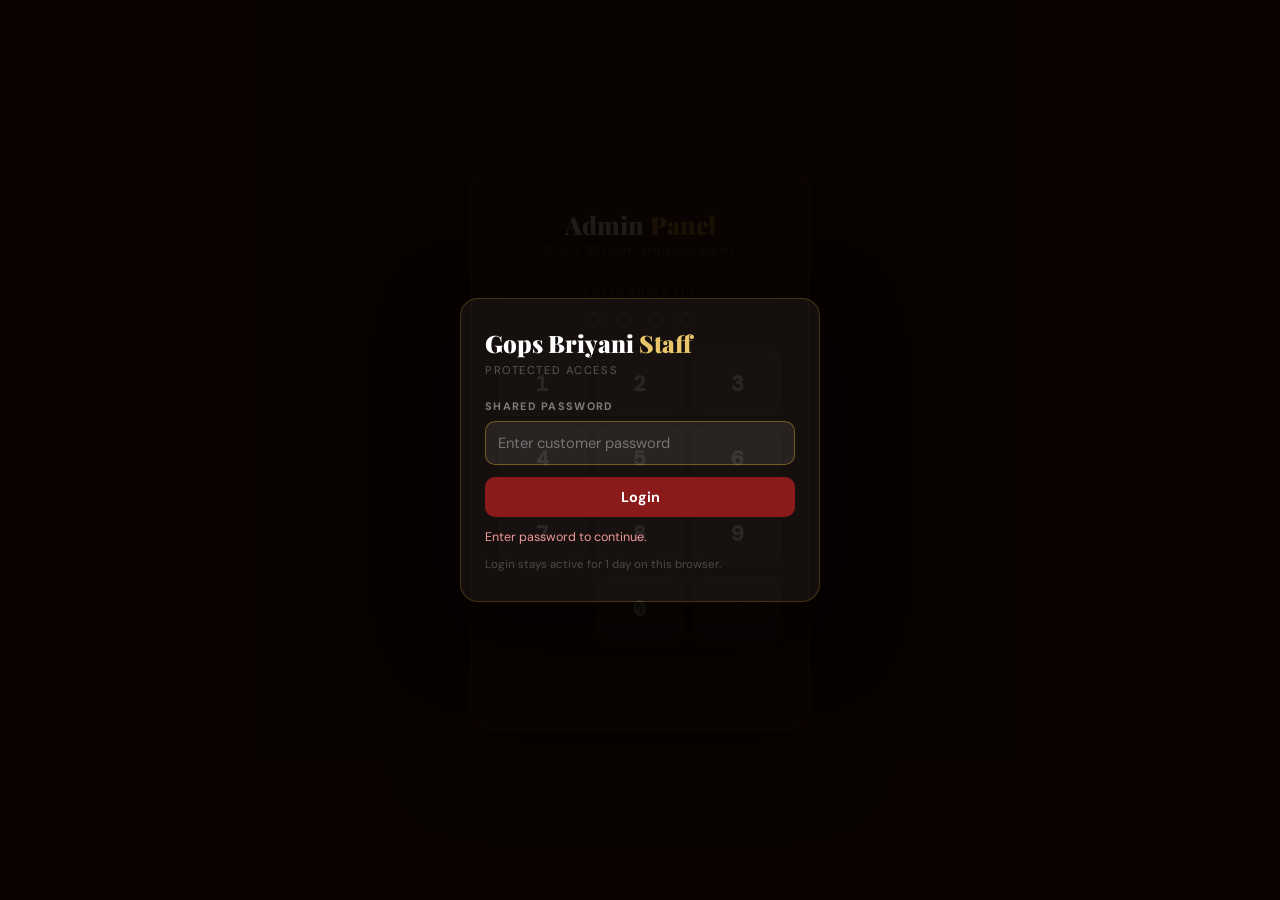
<file: admin.html>
<!DOCTYPE html>
<html lang="en">
<head>
<meta charset="UTF-8"/>
<meta name="viewport" content="width=device-width,initial-scale=1.0"/>
<title>Admin — Spice Garden</title>
<link href="https://fonts.googleapis.com/css2?family=Playfair+Display:wght@700;900&family=DM+Sans:wght@300;400;500;600&family=DM+Mono:wght@400;500&display=swap" rel="stylesheet"/>
<style>
:root{
  --red:#8b1a1a;--red2:#6e1212;
  --gold:#c9922a;--gold2:#e8c46a;
  --dark:#180900;--dark2:#100500;
  --dark3:#0c0300;
  --panel:#1e0f05;
  --border:rgba(255,255,255,.08);
  --muted:rgba(255,255,255,.35);
  --green:#2e7d32;--green2:#4caf50;
  --blue:#1565c0;--blue2:#42a5f5;
  --sidebar:240px;
}
*{box-sizing:border-box;margin:0;padding:0;-webkit-tap-highlight-color:transparent}
html,body{height:100%;font-family:'DM Sans',sans-serif;background:var(--dark);color:#fff;overflow:hidden}
a{text-decoration:none;color:inherit}
button{cursor:pointer;font-family:inherit}
input,select,textarea{font-family:inherit}

/* ══ PIN SCREEN ══ */
#pin-screen{position:fixed;inset:0;z-index:9999;background:var(--dark2);display:flex;align-items:center;justify-content:center;padding:20px}
.pin-box{background:rgba(255,255,255,.04);border:1px solid rgba(201,146,42,.25);border-radius:20px;padding:36px 28px 28px;text-align:center;width:100%;max-width:340px;box-shadow:0 24px 80px rgba(0,0,0,.7)}
.pin-logo{font-family:'Playfair Display',serif;font-size:1.55rem;font-weight:900;color:#fff;margin-bottom:2px}
.pin-logo span{color:var(--gold)}
.pin-sub{font-size:.72rem;color:rgba(255,255,255,.28);letter-spacing:.12em;text-transform:uppercase;margin-bottom:28px}
.pin-label{font-size:.68rem;letter-spacing:.13em;text-transform:uppercase;color:var(--muted);margin-bottom:12px}
.pin-dots{display:flex;justify-content:center;gap:16px;margin-bottom:24px}
.pin-dot{width:15px;height:15px;border-radius:50%;border:2px solid rgba(255,255,255,.2);background:transparent;transition:.18s}
.pin-dot.filled{background:var(--gold);border-color:var(--gold);transform:scale(1.15)}
@keyframes shake{0%,100%{transform:translateX(0)}25%{transform:translateX(-6px)}75%{transform:translateX(6px)}}
.pin-keypad{display:grid;grid-template-columns:repeat(3,1fr);gap:10px;margin-bottom:14px}
.pin-key{background:rgba(255,255,255,.08);border:1px solid rgba(255,255,255,.1);border-radius:12px;padding:18px 10px;font-size:1.3rem;font-weight:600;color:#fff;transition:.12s;font-family:'DM Mono',monospace;user-select:none}
.pin-key:active{background:rgba(201,146,42,.4);border-color:var(--gold);transform:scale(.93)}
.pin-key.del{font-size:.95rem;color:var(--muted)}
.pin-error{font-size:.78rem;color:#ef9a9a;height:18px;margin-top:4px}

/* ══ LAYOUT ══ */
#admin{display:none;height:100%;flex-direction:column}
#admin.open{display:flex}
.top-bar{height:52px;background:var(--dark3);border-bottom:1px solid var(--border);display:flex;align-items:center;padding:0 16px;gap:12px;flex-shrink:0;z-index:100}
.top-logo{font-family:'Playfair Display',serif;font-size:1rem;font-weight:900;color:var(--gold2);white-space:nowrap}
.top-logo span{color:rgba(255,255,255,.4);font-size:.7rem;font-weight:400;font-family:'DM Sans',sans-serif;margin-left:6px;letter-spacing:.08em;text-transform:uppercase}
.top-spacer{flex:1}
.top-status{font-size:.68rem;padding:3px 10px;border-radius:20px;font-weight:600;white-space:nowrap}
.top-status.ok{background:rgba(76,175,80,.2);color:#81c784}
.top-status.loading{background:rgba(255,152,0,.15);color:#ffb74d;animation:blink 1.2s infinite}
.top-status.err{background:rgba(244,67,54,.15);color:#ef9a9a}
@keyframes blink{0%,100%{opacity:1}50%{opacity:.3}}
.top-btn{background:rgba(255,255,255,.06);border:1px solid var(--border);color:var(--muted);padding:6px 12px;border-radius:6px;font-size:.75rem;white-space:nowrap}
.top-btn:hover{color:#fff;border-color:rgba(255,255,255,.2)}
.ham-btn{display:none;background:none;border:none;color:#fff;font-size:1.3rem;padding:4px}

.body-area{flex:1;overflow:hidden;display:flex}

/* ══ SIDEBAR ══ */
.sidebar{width:var(--sidebar);background:var(--dark3);border-right:1px solid var(--border);display:flex;flex-direction:column;flex-shrink:0;overflow-y:auto}
.sidebar-section{padding:8px 0}
.sidebar-label{font-size:.58rem;letter-spacing:.18em;text-transform:uppercase;color:rgba(255,255,255,.2);padding:10px 18px 4px;font-weight:600}
.nav-item{display:flex;align-items:center;gap:10px;padding:10px 18px;cursor:pointer;color:rgba(255,255,255,.45);font-size:.85rem;font-weight:500;transition:.15s;border-left:2px solid transparent;white-space:nowrap}
.nav-item:hover{color:rgba(255,255,255,.8);background:rgba(255,255,255,.04)}
.nav-item.active{color:var(--gold);border-left-color:var(--gold);background:rgba(201,146,42,.08)}
.nav-item .ni{font-size:1rem;width:20px;text-align:center;flex-shrink:0}
.sidebar-bottom{margin-top:auto;padding:12px;border-top:1px solid var(--border)}
.script-input{width:100%;background:rgba(255,255,255,.06);border:1px solid var(--border);color:rgba(255,255,255,.5);padding:7px 10px;border-radius:6px;font-size:.72rem;outline:none}
.script-input::placeholder{color:rgba(255,255,255,.2)}
.script-input:focus{border-color:rgba(201,146,42,.4);color:#fff}
.script-save-btn{width:100%;margin-top:6px;padding:7px;background:rgba(201,146,42,.2);border:1px solid rgba(201,146,42,.3);color:var(--gold2);border-radius:6px;font-size:.73rem;font-weight:600;transition:.15s}
.script-save-btn:hover{background:rgba(201,146,42,.35)}

/* ══ MAIN CONTENT ══ */
.main{flex:1;overflow-y:auto;overflow-x:hidden;padding:0;display:flex;flex-direction:column}
.page{display:none;flex:1;flex-direction:column;min-height:0}
.page.active{display:flex}
.page-hdr{padding:20px 24px 0;flex-shrink:0}
.page-hdr h1{font-family:'Playfair Display',serif;font-size:1.6rem;font-weight:700;margin-bottom:4px}
.page-hdr p{font-size:.82rem;color:rgba(255,255,255,.35)}
.page-body{padding:20px 24px;flex:1;overflow-y:auto}

/* ══ STAT CARDS ══ */
.stat-grid{display:grid;grid-template-columns:repeat(4,1fr);gap:14px;margin-bottom:20px}
.stat-card{background:rgba(255,255,255,.04);border:1px solid var(--border);border-radius:10px;padding:16px 18px}
.stat-card .sc-label{font-size:.65rem;letter-spacing:.12em;text-transform:uppercase;color:rgba(255,255,255,.3);margin-bottom:6px}
.stat-card .sc-val{font-family:'Playfair Display',serif;font-size:1.7rem;font-weight:700;color:#fff;line-height:1}
.stat-card .sc-sub{font-size:.72rem;color:rgba(255,255,255,.3);margin-top:5px}
.stat-card.gold{border-color:rgba(201,146,42,.25);background:rgba(201,146,42,.07)}
.stat-card.gold .sc-val{color:var(--gold)}
.stat-card.red{border-color:rgba(139,26,26,.4);background:rgba(139,26,26,.1)}
.stat-card.red .sc-val{color:#ef9a9a}
.stat-card.green{border-color:rgba(76,175,80,.25);background:rgba(76,175,80,.07)}
.stat-card.green .sc-val{color:#81c784}
.stat-card.blue{border-color:rgba(66,165,245,.2);background:rgba(66,165,245,.07)}
.stat-card.blue .sc-val{color:var(--blue2)}

/* ══ TABLE ══ */
.tbl-wrap{background:rgba(255,255,255,.03);border:1px solid var(--border);border-radius:10px;overflow:hidden;flex:1;display:flex;flex-direction:column;min-height:0}
.tbl-toolbar{padding:12px 16px;border-bottom:1px solid var(--border);display:flex;align-items:center;gap:10px;flex-wrap:wrap;flex-shrink:0}
.tbl-title{font-size:.88rem;font-weight:600;color:#fff;white-space:nowrap}
.tbl-spacer{flex:1}
.tbl-search{background:rgba(255,255,255,.07);border:1px solid var(--border);color:#fff;padding:7px 12px;border-radius:6px;font-size:.82rem;outline:none;width:200px}
.tbl-search::placeholder{color:rgba(255,255,255,.2)}
.tbl-search:focus{border-color:rgba(201,146,42,.4)}
select.tbl-filter{background:rgba(255,255,255,.07);border:1px solid var(--border);color:rgba(255,255,255,.7);padding:7px 10px;border-radius:6px;font-size:.8rem;outline:none;cursor:pointer}
select.tbl-filter option{background:var(--dark)}
.tbl-scroll{overflow:auto;flex:1}
table{width:100%;border-collapse:collapse;font-size:.82rem}
table thead tr{background:rgba(255,255,255,.06);position:sticky;top:0;z-index:2}
table th{padding:10px 14px;text-align:left;font-size:.65rem;letter-spacing:.1em;text-transform:uppercase;color:rgba(255,255,255,.35);white-space:nowrap;font-weight:600;border-bottom:1px solid var(--border)}
table th.sortable{cursor:pointer;user-select:none}
table th.sortable:hover{color:var(--gold)}
table td{padding:10px 14px;border-bottom:1px solid rgba(255,255,255,.04);color:rgba(255,255,255,.8);vertical-align:middle}
table tr:hover td{background:rgba(255,255,255,.03)}
table tr:last-child td{border-bottom:none}
.tbl-footer{padding:10px 16px;border-top:1px solid var(--border);font-size:.78rem;color:rgba(255,255,255,.3);display:flex;justify-content:space-between;align-items:center;flex-shrink:0;flex-wrap:wrap;gap:8px}

/* ══ BADGES / PILLS ══ */
.pill{display:inline-block;padding:2px 8px;border-radius:20px;font-size:.65rem;font-weight:600;letter-spacing:.05em;white-space:nowrap}
.pill-veg{background:rgba(76,175,80,.15);color:#81c784;border:1px solid rgba(76,175,80,.25)}
.pill-nonveg{background:rgba(244,67,54,.1);color:#ef9a9a;border:1px solid rgba(244,67,54,.2)}
.pill-best{background:rgba(201,146,42,.2);color:var(--gold2);border:1px solid rgba(201,146,42,.3)}
.pill-new{background:rgba(46,125,50,.2);color:#81c784;border:1px solid rgba(76,175,80,.3)}
.pill-chef{background:rgba(139,26,26,.25);color:#ef9a9a;border:1px solid rgba(139,26,26,.4)}
.pill-yes{background:rgba(76,175,80,.12);color:#81c784}
.pill-no{background:rgba(244,67,54,.1);color:#ef9a9a}

/* ══ ACTION BUTTONS in table ══ */
.act-btn{padding:5px 10px;border-radius:5px;font-size:.72rem;font-weight:600;border:1px solid transparent;transition:.15s;white-space:nowrap}
.act-edit{background:rgba(66,165,245,.12);color:var(--blue2);border-color:rgba(66,165,245,.2)}
.act-edit:hover{background:rgba(66,165,245,.25)}
.act-del{background:rgba(139,26,26,.18);color:#ef9a9a;border-color:rgba(139,26,26,.3)}
.act-del:hover{background:rgba(139,26,26,.35)}
.act-tog{background:rgba(255,255,255,.06);color:rgba(255,255,255,.5);border-color:var(--border)}
.act-tog:hover{color:#fff;border-color:rgba(255,255,255,.2)}

/* ══ ADD BUTTON ══ */
.btn-add{padding:8px 18px;background:var(--red);border:none;border-radius:6px;color:#fff;font-size:.78rem;font-weight:600;display:flex;align-items:center;gap:6px;transition:.15s;white-space:nowrap}
.btn-add:hover{background:var(--red2)}
.btn-gold{padding:8px 18px;background:var(--gold);border:none;border-radius:6px;color:#fff;font-size:.78rem;font-weight:600;transition:.15s}
.btn-gold:hover{background:#a67520}
.btn-outline{padding:7px 14px;background:transparent;border:1px solid var(--border);border-radius:6px;color:var(--muted);font-size:.78rem;transition:.15s}
.btn-outline:hover{color:#fff;border-color:rgba(255,255,255,.25)}
.btn-export{padding:7px 14px;background:rgba(76,175,80,.15);border:1px solid rgba(76,175,80,.3);border-radius:6px;color:#81c784;font-size:.75rem;font-weight:600}
.btn-export:hover{background:rgba(76,175,80,.25)}

/* ══ DATE QUICK FILTERS ══ */
.date-filters{display:flex;gap:6px;flex-wrap:wrap}
.dfl{padding:5px 12px;background:rgba(255,255,255,.06);border:1px solid var(--border);border-radius:20px;font-size:.72rem;color:rgba(255,255,255,.45);cursor:pointer;transition:.15s;white-space:nowrap}
.dfl:hover{color:#fff;border-color:rgba(255,255,255,.2)}
.dfl.on{background:rgba(201,146,42,.2);border-color:rgba(201,146,42,.4);color:var(--gold2)}
.date-range{display:flex;align-items:center;gap:6px;flex-wrap:wrap}
.date-inp{background:rgba(255,255,255,.07);border:1px solid var(--border);color:#fff;padding:6px 10px;border-radius:6px;font-size:.78rem;outline:none;cursor:pointer;color-scheme:dark}
.date-inp:focus{border-color:rgba(201,146,42,.4)}

/* ══ ANALYTICS ══ */
.analytics-grid{display:grid;grid-template-columns:1fr 1fr;gap:16px;margin-bottom:16px}
.chart-card{background:rgba(255,255,255,.04);border:1px solid var(--border);border-radius:10px;padding:18px}
.chart-card h3{font-size:.88rem;font-weight:600;color:rgba(255,255,255,.7);margin-bottom:16px}
.chart-card h3 span{color:var(--gold);font-family:'Playfair Display',serif;font-size:1.1rem}
/* bar chart */
.bar-chart{display:flex;align-items:flex-end;gap:6px;height:140px;padding-bottom:24px;position:relative}
.bar-chart::after{content:'';position:absolute;bottom:24px;left:0;right:0;height:1px;background:rgba(255,255,255,.06)}
.bar-wrap{flex:1;display:flex;flex-direction:column;align-items:center;gap:4px;height:100%}
.bar-inner{flex:1;display:flex;align-items:flex-end;width:100%}
.bar{width:100%;border-radius:3px 3px 0 0;transition:.4s;min-height:2px;background:linear-gradient(to top,var(--gold),var(--gold2))}
.bar.red{background:linear-gradient(to top,var(--red),#c23b3b)}
.bar-lbl{font-size:.6rem;color:rgba(255,255,255,.3);text-align:center;white-space:nowrap;overflow:hidden;text-overflow:ellipsis;width:100%}
.bar-val{font-size:.62rem;color:rgba(255,255,255,.4);text-align:center;margin-bottom:2px}
/* horizontal bars */
.hbar-list{display:flex;flex-direction:column;gap:10px}
.hbar-row{display:flex;align-items:center;gap:10px}
.hbar-name{font-size:.78rem;color:rgba(255,255,255,.6);width:140px;flex-shrink:0;white-space:nowrap;overflow:hidden;text-overflow:ellipsis}
.hbar-track{flex:1;background:rgba(255,255,255,.06);border-radius:3px;height:18px;overflow:hidden}
.hbar-fill{height:100%;border-radius:3px;background:linear-gradient(90deg,var(--gold),var(--gold2));transition:.4s}
.hbar-fill.red{background:linear-gradient(90deg,var(--red),#c23b3b)}
.hbar-count{font-size:.72rem;color:rgba(255,255,255,.4);width:50px;text-align:right;white-space:nowrap;flex-shrink:0}
/* summary row */
.summary-strip{display:grid;grid-template-columns:repeat(3,1fr);gap:12px;margin-bottom:16px}
.sum-item{background:rgba(255,255,255,.04);border:1px solid var(--border);border-radius:8px;padding:14px;text-align:center}
.sum-item .sv{font-family:'Playfair Display',serif;font-size:1.5rem;color:var(--gold)}
.sum-item .sl{font-size:.65rem;letter-spacing:.1em;text-transform:uppercase;color:rgba(255,255,255,.3);margin-top:4px}

/* ══ MODAL ══ */
.modal-bg{display:none;position:fixed;inset:0;background:rgba(0,0,0,.75);z-index:500;align-items:center;justify-content:center;padding:20px}
.modal-bg.open{display:flex}
.modal{background:var(--panel);border:1px solid var(--border);border-radius:14px;width:100%;max-width:480px;max-height:90vh;overflow-y:auto;box-shadow:0 32px 80px rgba(0,0,0,.8)}
.modal-hdr{padding:20px 22px 16px;border-bottom:1px solid var(--border);display:flex;align-items:center;justify-content:space-between}
.modal-hdr h2{font-family:'Playfair Display',serif;font-size:1.3rem}
.modal-close{background:none;border:none;color:rgba(255,255,255,.3);font-size:1.3rem;transition:.15s}
.modal-close:hover{color:#fff}
.modal-body{padding:20px 22px}
.modal-foot{padding:14px 22px;border-top:1px solid var(--border);display:flex;gap:10px;justify-content:flex-end}
.f-group{margin-bottom:14px}
.f-group label{display:block;font-size:.68rem;letter-spacing:.1em;text-transform:uppercase;color:var(--muted);margin-bottom:6px;font-weight:600}
.f-group input,.f-group select,.f-group textarea{width:100%;background:rgba(255,255,255,.07);border:1px solid rgba(255,255,255,.12);color:#fff;padding:9px 12px;border-radius:7px;font-size:.88rem;outline:none;transition:.2s}
.f-group input:focus,.f-group select:focus,.f-group textarea:focus{border-color:rgba(201,146,42,.5);background:rgba(255,255,255,.09)}
.f-group select option{background:var(--dark)}
.f-group textarea{resize:vertical;min-height:70px}
.f-row{display:grid;grid-template-columns:1fr 1fr;gap:12px}
.f-group input::placeholder,.f-group textarea::placeholder{color:rgba(255,255,255,.2)}
.btn-save{padding:10px 24px;background:var(--red);border:none;border-radius:7px;color:#fff;font-weight:600;font-size:.85rem;transition:.15s}
.btn-save:hover{background:var(--red2)}
.btn-save:disabled{opacity:.5;pointer-events:none}

/* ══ TOAST ══ */
.toast{position:fixed;bottom:24px;right:24px;padding:12px 20px;border-radius:10px;font-size:.85rem;font-weight:600;opacity:0;transition:.3s;z-index:9999;pointer-events:none;max-width:340px}
.toast.ok{background:#1a3a2a;border:1px solid #2e7d52;color:#4ade80}
.toast.err{background:#3a1a1a;border:1px solid #7d2e2e;color:#f87171}
.toast.info{background:#1a2a3a;border:1px solid #1565c0;color:var(--blue2)}
.toast.show{opacity:1}

/* ══ EMPTY / LOADING states ══ */
.empty-msg{text-align:center;padding:60px 20px;color:rgba(255,255,255,.2)}
.empty-msg .ei{font-size:3rem;margin-bottom:10px}
.loading-row td{text-align:center;padding:40px;color:rgba(255,255,255,.25);font-size:.88rem}
.shimmer{background:linear-gradient(90deg,rgba(255,255,255,.04) 25%,rgba(255,255,255,.08) 50%,rgba(255,255,255,.04) 75%);background-size:200% 100%;animation:shim 1.5s infinite}
@keyframes shim{0%{background-position:200% 0}100%{background-position:-200% 0}}

/* ══ RESPONSIVE ══ */
@media(max-width:900px){
  .stat-grid{grid-template-columns:1fr 1fr}
  .analytics-grid{grid-template-columns:1fr}
}
@media(max-width:680px){
  :root{--sidebar:0px}
  .sidebar{position:fixed;top:52px;left:0;bottom:0;width:240px;z-index:200;transform:translateX(-100%);transition:.3s;overflow-y:auto}
  .sidebar.open{transform:none;box-shadow:4px 0 24px rgba(0,0,0,.6)}
  .ham-btn{display:block}
  .stat-grid{grid-template-columns:1fr 1fr}
  .f-row{grid-template-columns:1fr}
  .tbl-search{width:120px}
  .date-filters{gap:4px}
  .summary-strip{grid-template-columns:1fr 1fr}
  .top-btn{padding:5px 8px;font-size:.7rem}
  .page-hdr{padding:14px 14px 0}
  .page-body{padding:14px}
  /* Make action buttons vertical on mobile */
  table td:last-child{display:flex;flex-direction:column;gap:4px;min-width:80px}
  .act-btn{font-size:.68rem;padding:4px 8px;text-align:center}
  /* Hide less important columns on mobile */
  table th:nth-child(4), table td:nth-child(4),
  table th:nth-child(9), table td:nth-child(9){display:none}
  .tbl-toolbar{flex-wrap:wrap;gap:8px}
  .tbl-title{width:100%}
}
@media(max-width:400px){
  .stat-grid{grid-template-columns:1fr}
  .summary-strip{grid-template-columns:1fr}
  .top-logo span{display:none}
}
</style>
<!-- Billzo config — load before any scripts so theme & vars are ready -->
<script src="config.js"></script>
<script src="auth.js"></script>
</head>
<body>

<!-- ══ PIN ══ -->
<div id="pin-screen">
  <div class="pin-box">
    <div class="pin-logo">Admin <span>Panel</span></div>
    <div class="pin-sub" id="pin-sub-brand">Management Portal</div>
    <div class="pin-label">Enter Admin PIN</div>
    <div class="pin-dots">
      <div class="pin-dot" id="pd0"></div>
      <div class="pin-dot" id="pd1"></div>
      <div class="pin-dot" id="pd2"></div>
      <div class="pin-dot" id="pd3"></div>
    </div>
    <div class="pin-keypad">
      <button class="pin-key" onclick="pinPress('1')">1</button>
      <button class="pin-key" onclick="pinPress('2')">2</button>
      <button class="pin-key" onclick="pinPress('3')">3</button>
      <button class="pin-key" onclick="pinPress('4')">4</button>
      <button class="pin-key" onclick="pinPress('5')">5</button>
      <button class="pin-key" onclick="pinPress('6')">6</button>
      <button class="pin-key" onclick="pinPress('7')">7</button>
      <button class="pin-key" onclick="pinPress('8')">8</button>
      <button class="pin-key" onclick="pinPress('9')">9</button>
      <button class="pin-key" style="visibility:hidden" disabled></button>
      <button class="pin-key" onclick="pinPress('0')">0</button>
      <button class="pin-key del" onclick="pinDel()">⌫</button>
    </div>
    <div class="pin-error" id="pin-err"></div>
    <div style="margin-top:14px;font-size:.68rem;color:rgba(255,255,255,.15)">Default PIN: 1234</div>
  </div>
</div>

<!-- ══ ADMIN APP ══ -->
<div id="admin">

  <!-- Top bar -->
  <div class="top-bar">
    <button class="ham-btn" onclick="toggleSidebar()">☰</button>
    <div class="top-logo" id="admin-top-logo">🍽️ Admin <span>Panel</span></div>
    <div class="top-spacer"></div>
    <span class="top-status loading" id="conn-status">Connecting…</span>
    <button class="top-btn" onclick="refreshAll()">⟳ Refresh</button>
    <button class="top-btn" onclick="lockAdmin()">🔒 Lock</button>
  </div>

  <div class="body-area">

    <!-- Sidebar -->
    <div class="sidebar" id="sidebar">
      <div class="sidebar-section">
        <div class="sidebar-label">Main</div>
        <div class="nav-item active" onclick="showPage('dashboard')" id="nav-dashboard">
          <span class="ni">📊</span> Dashboard
        </div>
        <div class="nav-item" onclick="showPage('menu')" id="nav-menu">
          <span class="ni">🍽️</span> Menu Manager
        </div>
      </div>
      <div class="sidebar-section">
        <div class="sidebar-label">Orders</div>
        <div class="nav-item" onclick="showPage('orders')" id="nav-orders">
          <span class="ni">🧾</span> Orders
        </div>
        <div class="nav-item" onclick="showPage('inventory')" id="nav-inventory">
          <span class="ni">📦</span> Inventory
        </div>
        <div class="nav-item" onclick="showPage('analytics')" id="nav-analytics">
          <span class="ni">📈</span> Analytics
        </div>
      </div>
      <div class="sidebar-section">
        <div class="sidebar-label">Settings</div>
        <div class="nav-item" onclick="showPage('settings')" id="nav-settings">
          <span class="ni">⚙️</span> Settings
        </div>
      </div>
      <div class="sidebar-bottom">
        <div style="font-size:.62rem;color:rgba(255,255,255,.25);margin-bottom:6px;letter-spacing:.08em;text-transform:uppercase">Apps Script URL</div>
        <input class="script-input" id="script-url-input" placeholder="Paste URL here…" oninput="markUnsaved()"/>
        <button class="script-save-btn" onclick="saveScriptUrl()">💾 Save & Connect</button>
      </div>
    </div>

    <!-- Main -->
    <div class="main" id="main">

      <!-- ════ DASHBOARD ════ -->
      <div class="page active" id="page-dashboard">
        <div class="page-hdr">
          <h1>Dashboard</h1>
          <p id="dash-date">Loading…</p>
        </div>
        <div class="page-body">
          <div class="stat-grid">
            <div class="stat-card gold">
              <div class="sc-label">Today's Revenue</div>
              <div class="sc-val" id="d-today-rev">₹0</div>
              <div class="sc-sub" id="d-today-orders">0 orders today</div>
            </div>
            <div class="stat-card blue">
              <div class="sc-label">This Month</div>
              <div class="sc-val" id="d-month-rev">₹0</div>
              <div class="sc-sub" id="d-month-orders">0 orders this month</div>
            </div>
            <div class="stat-card green">
              <div class="sc-label">Total Orders</div>
              <div class="sc-val" id="d-total-orders">0</div>
              <div class="sc-sub" id="d-avg-order">Avg: ₹0 / order</div>
            </div>
            <div class="stat-card red">
              <div class="sc-label">Menu Items</div>
              <div class="sc-val" id="d-menu-count">0</div>
              <div class="sc-sub" id="d-menu-avail">0 available</div>
            </div>
          </div>
          <!-- Recent orders mini -->
          <div class="tbl-wrap" style="max-height:300px">
            <div class="tbl-toolbar">
              <span class="tbl-title">Recent Orders</span>
              <div class="tbl-spacer"></div>
              <button class="btn-outline" onclick="showPage('orders')">View All →</button>
            </div>
            <div class="tbl-scroll">
              <table id="dash-orders-tbl">
                <thead><tr>
                  <th>Order #</th><th>Date & Time</th><th>Customer</th><th>Items</th><th>Total</th>
                </tr></thead>
                <tbody id="dash-orders-body">
                  <tr class="loading-row"><td colspan="5">Loading orders…</td></tr>
                </tbody>
              </table>
            </div>
          </div>
        </div>
      </div>

      <!-- ════ MENU MANAGER ════ -->
      <div class="page" id="page-menu">
        <div class="page-hdr">
          <h1>Menu Manager</h1>
          <p>Add, edit or delete dishes. Changes go live on the website immediately.</p>
        </div>
        <div class="page-body" style="display:flex;flex-direction:column;gap:14px">
          <div class="tbl-wrap" style="flex:1">
            <div class="tbl-toolbar">
              <span class="tbl-title">All Dishes</span>
              <input class="tbl-search" id="menu-search" placeholder="🔍 Search dishes…" oninput="renderMenuTable()"/>
              <select class="tbl-filter" id="menu-cat-filter" onchange="renderMenuTable()">
                <option value="">All Categories</option>
              </select>
              <select class="tbl-filter" id="menu-type-filter" onchange="renderMenuTable()">
                <option value="">All Types</option>
                <option value="Veg">Veg</option>
                <option value="NonVeg">Non-Veg</option>
              </select>
              <div class="tbl-spacer"></div>
              <button class="btn-add" onclick="openAddDish()">+ Add Dish</button>
            </div>
            <div class="tbl-scroll">
              <table>
                <thead><tr>
                  <th>#</th>
                  <th class="sortable" onclick="sortMenu('Category')">Category ↕</th>
                  <th class="sortable" onclick="sortMenu('Name')">Name ↕</th>
                  <th>Description</th>
                  <th class="sortable" onclick="sortMenu('Price')">Price ↕</th>
                  <th>Type</th>
                  <th>Badge</th>
                  <th>Available</th>
                  <th>Image</th>
                  <th>Actions</th>
                </tr></thead>
                <tbody id="menu-tbl-body">
                  <tr class="loading-row"><td colspan="10">Loading menu…</td></tr>
                </tbody>
              </table>
            </div>
            <div class="tbl-footer">
              <span id="menu-count">0 dishes</span>
              <button class="btn-export" onclick="exportMenuCSV()">⬇ Export CSV</button>
            </div>
          </div>
        </div>
      </div>

      <!-- ════ ORDERS ════ -->
      <div class="page" id="page-orders">
        <div class="page-hdr">
          <h1>Orders</h1>
          <p>All orders with filters. Edit the sheet directly for status changes.</p>
        </div>
        <div class="page-body" style="display:flex;flex-direction:column;gap:14px">
          <!-- filter bar -->
          <div style="display:flex;flex-wrap:wrap;gap:10px;align-items:center">
            <div class="date-filters" id="date-quick-btns">
              <div class="dfl on" onclick="setDateFilter('today',this)">Today</div>
              <div class="dfl" onclick="setDateFilter('yesterday',this)">Yesterday</div>
              <div class="dfl" onclick="setDateFilter('week',this)">This Week</div>
              <div class="dfl" onclick="setDateFilter('month',this)">This Month</div>
              <div class="dfl" onclick="setDateFilter('all',this)">All Time</div>
            </div>
            <div class="date-range">
              <input class="date-inp" type="date" id="ord-from" onchange="setDateFilter('custom',null)"/>
              <span style="color:var(--muted);font-size:.8rem">to</span>
              <input class="date-inp" type="date" id="ord-to" onchange="setDateFilter('custom',null)"/>
            </div>
            <input class="tbl-search" id="ord-search" placeholder="🔍 Search orders…" oninput="renderOrdersTable()" style="width:180px"/>
            <select class="tbl-filter" id="ord-dish-filter" onchange="renderOrdersTable()">
              <option value="">All Dishes</option>
            </select>
          </div>

          <!-- summary strip -->
          <div class="summary-strip">
            <div class="sum-item"><div class="sv" id="ord-total-rev">₹0</div><div class="sl">Total Revenue</div></div>
            <div class="sum-item"><div class="sv" id="ord-count">0</div><div class="sl">Total Orders</div></div>
            <div class="sum-item"><div class="sv" id="ord-avg">₹0</div><div class="sl">Avg Order Value</div></div>
          </div>

          <div class="tbl-wrap" style="flex:1">
            <div class="tbl-toolbar">
              <span class="tbl-title">Order History</span>
              <div class="tbl-spacer"></div>
              <button class="btn-export" onclick="exportOrdersCSV()">⬇ Export CSV</button>
            </div>
            <div class="tbl-scroll">
              <table>
                <thead><tr>
                  <th>Order #</th>
                  <th class="sortable" onclick="sortOrders('Timestamp')">Date & Time ↕</th>
                  <th>Customer</th>
                  <th>Items</th>
                  <th>Subtotal</th>
                  <th>GST</th>
                  <th>Discount</th>
                  <th>Total</th>
                  <th>Status</th>
                </tr></thead>
                <tbody id="orders-tbl-body">
                  <tr class="loading-row"><td colspan="9">Loading orders…</td></tr>
                </tbody>
              </table>
            </div>
            <div class="tbl-footer">
              <span id="orders-showing">Showing 0 orders</span>
            </div>
          </div>
        </div>
      </div>

      <!-- ════ ANALYTICS ════ -->
      <div class="page" id="page-inventory">
        <div class="page-hdr">
          <h1>Inventory</h1>
          <p>Track stock levels and monitor low-stock items.</p>
        </div>
        <div class="page-body" style="display:flex;flex-direction:column;gap:14px">
          <div class="summary-strip">
            <div class="sum-item"><div class="sv" id="inv-total">0</div><div class="sl">Total Items</div></div>
            <div class="sum-item"><div class="sv" id="inv-low">0</div><div class="sl">Low Stock</div></div>
            <div class="sum-item"><div class="sv" id="inv-out">0</div><div class="sl">Out Of Stock</div></div>
          </div>

          <div style="display:flex;flex-wrap:wrap;gap:10px;align-items:center">
            <input class="tbl-search" id="inv-search" placeholder="🔍 Search inventory…" oninput="renderInventoryTable()" style="width:220px"/>
            <select class="tbl-filter" id="inv-cat-filter" onchange="renderInventoryTable()">
              <option value="">All Categories</option>
            </select>
            <select class="tbl-filter" id="inv-status-filter" onchange="renderInventoryTable()">
              <option value="">All Status</option>
              <option value="ok">In Stock</option>
              <option value="low">Low Stock</option>
              <option value="out">Out Of Stock</option>
            </select>
            <div class="tbl-spacer"></div>
            <a class="btn-outline" href="inventory.html" target="_blank">Open Full Inventory Page ↗</a>
          </div>

          <div class="tbl-wrap" style="flex:1">
            <div class="tbl-toolbar">
              <span class="tbl-title">Inventory Items</span>
              <div class="tbl-spacer"></div>
              <button class="btn-export" onclick="exportInventoryCSV()">⬇ Export CSV</button>
            </div>
            <div class="tbl-scroll">
              <table>
                <thead><tr>
                  <th>Item ID</th>
                  <th>Item Name</th>
                  <th>Category</th>
                  <th>Unit</th>
                  <th>Stock Qty</th>
                  <th>Min Qty</th>
                  <th>Unit Cost</th>
                  <th>Supplier</th>
                  <th>Status</th>
                  <th>Last Updated</th>
                </tr></thead>
                <tbody id="inventory-tbl-body">
                  <tr class="loading-row"><td colspan="10">Loading inventory…</td></tr>
                </tbody>
              </table>
            </div>
            <div class="tbl-footer">
              <span id="inventory-showing">Showing 0 items</span>
              <span id="inventory-value">Inventory Value: ₹0</span>
            </div>
          </div>
        </div>
      </div>

      <!-- ════ ANALYTICS ════ -->
      <div class="page" id="page-analytics">
        <div class="page-hdr">
          <h1>Analytics</h1>
          <p>Revenue trends and dish performance insights.</p>
        </div>
        <div class="page-body">
          <div style="display:flex;gap:10px;margin-bottom:18px;flex-wrap:wrap">
            <div class="dfl on" onclick="setAnalyticsPeriod('7d',this)">Last 7 Days</div>
            <div class="dfl" onclick="setAnalyticsPeriod('30d',this)">Last 30 Days</div>
            <div class="dfl" onclick="setAnalyticsPeriod('6m',this)">Last 6 Months</div>
            <div class="dfl" onclick="setAnalyticsPeriod('all',this)">All Time</div>
          </div>
          <div class="stat-grid" style="margin-bottom:18px">
            <div class="stat-card gold"><div class="sc-label">Period Revenue</div><div class="sc-val" id="an-rev">₹0</div></div>
            <div class="stat-card blue"><div class="sc-label">Period Orders</div><div class="sc-val" id="an-ords">0</div></div>
            <div class="stat-card green"><div class="sc-label">Avg / Day</div><div class="sc-val" id="an-avg-day">₹0</div></div>
            <div class="stat-card red"><div class="sc-label">Best Day Revenue</div><div class="sc-val" id="an-best">₹0</div></div>
          </div>
          <div class="analytics-grid">
            <div class="chart-card">
              <h3>Revenue by Day <span id="rev-chart-title"></span></h3>
              <div class="bar-chart" id="rev-chart"></div>
            </div>
            <div class="chart-card">
              <h3>Orders by Day <span id="ord-chart-title"></span></h3>
              <div class="bar-chart" id="ord-chart"></div>
            </div>
            <div class="chart-card">
              <h3>Top 10 Dishes by Orders</h3>
              <div class="hbar-list" id="top-dishes-chart"></div>
            </div>
            <div class="chart-card">
              <h3>Revenue by Category</h3>
              <div class="hbar-list" id="cat-chart"></div>
            </div>
          </div>
        </div>
      </div>

      <!-- ════ SETTINGS ════ -->
      <div class="page" id="page-settings">
        <div class="page-hdr">
          <h1>Settings</h1>
          <p>Configure connections and preferences.</p>
        </div>
        <div class="page-body">
          <div style="max-width:520px;display:flex;flex-direction:column;gap:16px">
            <div class="tbl-wrap">
              <div class="tbl-toolbar"><span class="tbl-title">Google Apps Script URL</span></div>
              <div style="padding:18px">
                <div class="f-group">
                  <label>Script URL (same URL for all operations)</label>
                  <input id="settings-url" placeholder="https://script.google.com/macros/s/…/exec" style="background:rgba(255,255,255,.07);border:1px solid var(--border);color:#fff;padding:9px 12px;border-radius:7px;font-size:.82rem;outline:none;width:100%"/>
                </div>
                <button class="btn-save" onclick="saveFromSettings()">💾 Save & Connect</button>
              </div>
            </div>
            <div class="tbl-wrap">
              <div class="tbl-toolbar"><span class="tbl-title">Admin PIN</span></div>
              <div style="padding:18px">
                <div class="f-group">
                  <label>Change Admin PIN (4 digits)</label>
                  <input id="new-pin" type="password" maxlength="4" placeholder="Enter new 4-digit PIN" style="background:rgba(255,255,255,.07);border:1px solid var(--border);color:#fff;padding:9px 12px;border-radius:7px;font-size:.82rem;outline:none;width:200px"/>
                </div>
                <button class="btn-save" onclick="changePin()">🔑 Update PIN</button>
              </div>
            </div>
            <div class="tbl-wrap">
              <div class="tbl-toolbar"><span class="tbl-title">Sheet Setup Guide</span></div>
              <div style="padding:18px;font-size:.82rem;color:rgba(255,255,255,.5);line-height:2">
                <b style="color:#fff">Menu Sheet headers (Row 1):</b><br/>
                <code style="color:var(--gold2);font-family:'DM Mono',monospace">Category | Name | Description | Price | Type | ImageURL | Badge | Available</code><br/><br/>
                <b style="color:#fff">Orders Sheet headers (Row 1):</b><br/>
                <code style="color:var(--gold2);font-family:'DM Mono',monospace">Timestamp | Bill No | Customer | Items | Subtotal | GST | Discount | Total | Status | Customer Type | Phone | Address | Pay Mode | Order ID | Table No</code><br/><br/>
                <b style="color:#fff">Inventory Sheet name (tab):</b> <code style="color:var(--gold2);font-family:'DM Mono',monospace">Inventory</code><br/>
                <b style="color:#fff">Inventory headers (Row 1):</b><br/>
                <code style="color:var(--gold2);font-family:'DM Mono',monospace">Item ID | Item Name | Category | Unit | Stock Qty | Min Qty | Unit Cost | Supplier | Status | Last Updated</code><br/><br/>
                <b style="color:#fff">Deploy Apps Script as:</b> Web App → Execute as Me → Anyone can access
              </div>
            </div>
          </div>
        </div>
      </div>

    </div><!-- /main -->
  </div><!-- /body-area -->
</div><!-- /admin -->

<!-- ══ ADD/EDIT DISH MODAL ══ -->
<div class="modal-bg" id="dish-modal">
  <div class="modal">
    <div class="modal-hdr">
      <h2 id="modal-title">Add Dish</h2>
      <button class="modal-close" onclick="closeModal()">✕</button>
    </div>
    <div class="modal-body">
      <input type="hidden" id="edit-row-idx"/>
      <div class="f-row">
        <div class="f-group">
          <label>Category *</label>
          <input id="f-category" placeholder="Biryani, Starters…" list="cat-suggestions"/>
          <datalist id="cat-suggestions"></datalist>
        </div>
        <div class="f-group">
          <label>Type *</label>
          <select id="f-type">
            <option value="Veg">Veg</option>
            <option value="NonVeg">NonVeg</option>
          </select>
        </div>
      </div>
      <div class="f-group">
        <label>Dish Name *</label>
        <input id="f-name" placeholder="e.g. Chicken Dum Biryani"/>
      </div>
      <div class="f-group">
        <label>Description</label>
        <textarea id="f-desc" placeholder="Short description of the dish…" rows="2"></textarea>
      </div>
      <div class="f-row">
        <div class="f-group">
          <label>Price (₹) *</label>
          <input id="f-price" type="number" min="0" placeholder="380"/>
        </div>
        <div class="f-group">
          <label>Badge</label>
          <select id="f-badge">
            <option value="">None</option>
            <option value="Bestseller">Bestseller</option>
            <option value="New">New</option>
            <option value="Chef Special">Chef Special</option>
          </select>
        </div>
      </div>
      <div class="f-group">
        <label>Image URL</label>
        <input id="f-image" placeholder="https://… or leave blank for emoji"/>
      </div>
      <div class="f-group">
        <label>Available</label>
        <select id="f-avail">
          <option value="Yes">Yes — Visible on website</option>
          <option value="No">No — Hidden / Sold Out</option>
        </select>
      </div>
    </div>
    <div class="modal-foot">
      <button class="btn-outline" onclick="closeModal()">Cancel</button>
      <button class="btn-save" id="modal-save-btn" onclick="saveDish()">Save Dish</button>
    </div>
  </div>
</div>

<!-- ══ DELETE CONFIRM MODAL ══ -->
<div class="modal-bg" id="del-modal">
  <div class="modal" style="max-width:380px">
    <div class="modal-hdr">
      <h2>Delete Dish?</h2>
      <button class="modal-close" onclick="closeDelModal()">✕</button>
    </div>
    <div class="modal-body">
      <p style="color:rgba(255,255,255,.6);font-size:.9rem">Are you sure you want to delete <strong id="del-dish-name" style="color:#fff"></strong>? This cannot be undone.</p>
    </div>
    <div class="modal-foot">
      <button class="btn-outline" onclick="closeDelModal()">Cancel</button>
      <button class="act-btn act-del" style="padding:9px 20px;font-size:.82rem" onclick="confirmDelete()">🗑 Delete</button>
    </div>
  </div>
</div>

<!-- ══ TOAST ══ -->
<div class="toast" id="toast"></div>

<script>
/* ── Billzo: read URLs & PINs from config.js ── */
var _cfg = window.APP_CONFIG || {};
const ADMIN_PIN      = localStorage.getItem('admin_pin')        || (_cfg.admin  && _cfg.admin.pin)         || '1234';
let SCRIPT_URL       = localStorage.getItem('admin_script_url') || (_cfg.sheets && _cfg.sheets.scriptURL)  || '';
const MENU_CSV_URL   = (_cfg.sheets && _cfg.sheets.menuCSV)    || '';
const ORDERS_CSV_URL = (_cfg.sheets && _cfg.sheets.ordersCSV)  || '';
const INVENTORY_CSV_URL = (_cfg.sheets && _cfg.sheets.inventoryCSV) || '';

BillzoAuth.configure({
  getScriptUrl: function() { return SCRIPT_URL; }
});

/* Apply business name from config */
(function() {
  var biz = _cfg.business || {};
  var name = biz.name || 'Admin';
  var logoEl = document.getElementById('admin-top-logo');
  if (logoEl) logoEl.innerHTML = '🍽️ ' + name + ' <span>Admin</span>';
  var pinSubEl = document.getElementById('pin-sub-brand');
  if (pinSubEl) pinSubEl.textContent = name + ' Management';
})();

/* ═══ STATE ═══ */
let allMenu   = [];  // raw rows from sheet
let allOrders = [];  // raw rows from sheet
let allInventory = []; // raw rows from inventory sheet
let menuSortKey = '', menuSortAsc = true;
let ordSortKey  = '', ordSortAsc  = false;
let activeFilter = 'today';
let analyticsPeriod = '7d';
let pendingDeleteRow = -1;

/* ═══════════════════════════════════════════════
   PIN
═══════════════════════════════════════════════ */
let pinBuf = '';
function pinPress(d){
  if(pinBuf.length>=4) return;
  pinBuf += d;
  for(let i=0;i<4;i++) document.getElementById('pd'+i).classList.toggle('filled', i<pinBuf.length);
  if(pinBuf.length===4){
    const storedPin = localStorage.getItem('admin_pin')||'1234';
    if(pinBuf===storedPin){
      document.getElementById('pin-screen').style.display='none';
      document.getElementById('admin').classList.add('open');
      document.getElementById('script-url-input').value = SCRIPT_URL;
      document.getElementById('settings-url').value = SCRIPT_URL;
      document.getElementById('dash-date').textContent = 'Today — ' + new Date().toLocaleDateString('en-IN',{weekday:'long',year:'numeric',month:'long',day:'numeric'});
      initDates();
      document.getElementById('script-url-input').value = SCRIPT_URL;
      document.getElementById('settings-url').value = SCRIPT_URL;
      refreshAll();
    } else {
      document.getElementById('pin-err').textContent='Incorrect PIN';
      document.querySelectorAll('.pin-dot').forEach(d=>{ d.style.animation='none'; setTimeout(()=>{d.style.animation='';},10); d.classList.add('shake'); setTimeout(()=>d.classList.remove('shake'),400); });
      pinBuf=''; setTimeout(()=>{ for(let i=0;i<4;i++) document.getElementById('pd'+i).classList.remove('filled'); document.getElementById('pin-err').textContent=''; },600);
    }
  }
}
function pinDel(){ if(pinBuf.length){ pinBuf=pinBuf.slice(0,-1); for(let i=0;i<4;i++) document.getElementById('pd'+i).classList.toggle('filled',i<pinBuf.length); } }
function lockAdmin(){ BillzoAuth.logout(); }
function changePin(){
  const np = document.getElementById('new-pin').value.trim();
  if(!/^\d{4}$/.test(np)){ toast('PIN must be exactly 4 digits','err'); return; }
  localStorage.setItem('admin_pin',np); toast('PIN updated! Use it next time you log in.','ok');
  document.getElementById('new-pin').value='';
}

/* ═══════════════════════════════════════════════
   NAVIGATION
═══════════════════════════════════════════════ */
function showPage(p){
  document.querySelectorAll('.page').forEach(el=>el.classList.remove('active'));
  document.querySelectorAll('.nav-item').forEach(el=>el.classList.remove('active'));
  document.getElementById('page-'+p).classList.add('active');
  document.getElementById('nav-'+p).classList.add('active');
  if(window.innerWidth<=680) document.getElementById('sidebar').classList.remove('open');
  if(p==='analytics') renderAnalytics();
}
function toggleSidebar(){ document.getElementById('sidebar').classList.toggle('open'); }

/* ═══════════════════════════════════════════════
   SCRIPT URL
═══════════════════════════════════════════════ */
function saveScriptUrl(){
  SCRIPT_URL = document.getElementById('script-url-input').value.trim();
  document.getElementById('settings-url').value = SCRIPT_URL;
  localStorage.setItem('admin_script_url', SCRIPT_URL);
  if(SCRIPT_URL){ toast('URL saved! Loading data…','ok'); refreshAll(); }
  else toast('Please paste a valid URL','err');
}
function saveFromSettings(){
  SCRIPT_URL = document.getElementById('settings-url').value.trim();
  document.getElementById('script-url-input').value = SCRIPT_URL;
  localStorage.setItem('admin_script_url', SCRIPT_URL);
  if(SCRIPT_URL){ toast('URL saved! Loading data…','ok'); refreshAll(); }
  else toast('Please paste a valid URL','err');
}
function markUnsaved(){}

/* ═══════════════════════════════════════════════
   API CALLS
═══════════════════════════════════════════════ */
function setConnStatus(type, msg){
  const el = document.getElementById('conn-status');
  el.className = 'top-status ' + type;
  el.textContent = msg;
}

/* ══ READ: fetch CSV (no CORS, works on GitHub Pages) ══ */
function fetchCSV(url){
  return fetch(url + '&t=' + Date.now())
    .then(function(r){ if(!r.ok) throw new Error('HTTP '+r.status); return r.text(); })
    .then(parseCSVtoRows);
}

function parseCSVtoRows(csv){
  var lines = csv.replace(/\r/g,'').trim().split('\n').filter(Boolean);
  if(lines.length < 2) return [];
  var headers = csvSplit(lines[0]);
  return lines.slice(1).map(function(line, i){
    var cols = csvSplit(line);
    var obj = { _row: i + 2 };
    headers.forEach(function(h, j){ obj[h.trim()] = (cols[j]||'').trim(); });
    return obj;
  }).filter(function(r){ return Object.values(r).some(function(v){ return typeof v === 'string' && v.length > 0; }); });
}

function csvSplit(line){
  var result = [], cur = '', inQ = false;
  for(var i = 0; i < line.length; i++){
    var c = line[i];
    if(c === '"'){ inQ = !inQ; }
    else if(c === ',' && !inQ){ result.push(cur); cur = ''; }
    else { cur += c; }
  }
  result.push(cur);
  return result;
}

/* ══ WRITE: Apps Script POST no-cors (same as billing.html) ══ */
function apiPost(payload){
  return BillzoAuth.authPost(payload);
}

function refreshAll(){
  setConnStatus('loading','Loading…');
  Promise.all([loadMenu(), loadOrders(), loadInventory()])
    .then(function(){ setConnStatus('ok','✓ Connected'); })
    .catch(function(e){
      console.error(e);
      setConnStatus('err','Connection error');
      toast('Could not load sheet. Check CSV URLs are published.','err');
    });
}

/* ═══════════════════════════════════════════════
   MENU LOAD & RENDER
═══════════════════════════════════════════════ */
function loadMenu(){
  return BillzoAuth.authGet({ action: 'menu' }).then(function(data){
    allMenu = (data && data.rows) ? data.rows : [];
    buildMenuCatFilter();
    updateCatSuggestions();
    renderMenuTable();
    updateDashMenuStats();
  });
}

function buildMenuCatFilter(){
  const sel = document.getElementById('menu-cat-filter');
  const current = sel.value;
  const cats = [...new Set(allMenu.map(r=>r.Category).filter(Boolean))];
  sel.innerHTML = '<option value="">All Categories</option>' + cats.map(c=>`<option value="${c}"${current===c?' selected':''}>${c}</option>`).join('');
  // Dish filter for orders
  const dsel = document.getElementById('ord-dish-filter');
  const dcurrent = dsel.value;
  dsel.innerHTML = '<option value="">All Dishes</option>' + allMenu.map(r=>`<option value="${esc(r.Name)}"${dcurrent===r.Name?' selected':''}>${r.Name}</option>`).join('');
}

function updateCatSuggestions(){
  const dl = document.getElementById('cat-suggestions');
  const cats = [...new Set(allMenu.map(r=>r.Category).filter(Boolean))];
  dl.innerHTML = cats.map(c=>`<option value="${c}"></option>`).join('');
}

function renderMenuTable(){
  const search  = (document.getElementById('menu-search').value||'').toLowerCase();
  const catF    = document.getElementById('menu-cat-filter').value;
  const typeF   = document.getElementById('menu-type-filter').value;
  let rows = allMenu.filter(r=>{
    if(catF  && r.Category !== catF)  return false;
    if(typeF && r.Type     !== typeF)  return false;
    if(search && !`${r.Name} ${r.Category} ${r.Description}`.toLowerCase().includes(search)) return false;
    return true;
  });
  if(menuSortKey){ rows.sort((a,b)=>{ let av=a[menuSortKey]||'', bv=b[menuSortKey]||''; if(menuSortKey==='Price'){av=+av;bv=+bv;} return menuSortAsc ? (av>bv?1:-1) : (av<bv?1:-1); }); }
  const tbody = document.getElementById('menu-tbl-body');
  if(!rows.length){ tbody.innerHTML='<tr class="loading-row"><td colspan="10">No dishes found</td></tr>'; document.getElementById('menu-count').textContent='0 dishes'; return; }
  tbody.innerHTML = rows.map((r,i)=>{
    const badgePill = r.Badge ? `<span class="pill ${r.Badge==='Bestseller'?'pill-best':r.Badge==='New'?'pill-new':'pill-chef'}">${r.Badge}</span>` : '—';
    const imgPreview = r.ImageURL ? `<img src="${esc(r.ImageURL)}" style="width:36px;height:36px;object-fit:cover;border-radius:4px;display:block" onerror="this.style.display='none'"/>` : '<span style="color:rgba(255,255,255,.2);font-size:.8rem">No image</span>';
    return `<tr>
      <td style="color:rgba(255,255,255,.3);font-size:.72rem">${r._row}</td>
      <td><span style="font-size:.72rem;color:rgba(255,255,255,.4)">${esc(r.Category)}</span></td>
      <td style="font-weight:600;color:#fff;max-width:160px">${esc(r.Name)}</td>
      <td style="max-width:180px;color:rgba(255,255,255,.4);font-size:.78rem">${esc(r.Description||'')}</td>
      <td style="font-family:'DM Mono',monospace;color:var(--gold2)">₹${r.Price}</td>
      <td><span class="pill ${r.Type==='Veg'?'pill-veg':'pill-nonveg'}">${r.Type}</span></td>
      <td>${badgePill}</td>
      <td><span class="pill ${r.Available==='Yes'?'pill-yes':'pill-no'}">${r.Available}</span></td>
      <td>${imgPreview}</td>
      <td style="white-space:nowrap;display:flex;gap:5px;align-items:center">
        <button class="act-btn act-edit" onclick="openEditDish(${r._row})">✏️ Edit</button>
        <button class="act-btn act-tog" onclick="toggleAvail(${r._row},'${r.Available}')">${r.Available==='Yes'?'🚫 Sold Out':'✅ Enable'}</button>
        <button class="act-btn act-del" onclick="openDelete(${r._row},'${esc(r.Name)}')">🗑</button>
      </td>
    </tr>`;
  }).join('');
  document.getElementById('menu-count').textContent = rows.length + ' dish' + (rows.length!==1?'es':'');
}

function sortMenu(key){ if(menuSortKey===key) menuSortAsc=!menuSortAsc; else { menuSortKey=key; menuSortAsc=true; } renderMenuTable(); }

/* ── ADD DISH ── */
function openAddDish(){
  clearDishModal();
  document.getElementById('modal-title').textContent = 'Add New Dish';
  document.getElementById('edit-row-idx').value = '';
  document.getElementById('modal-save-btn').textContent = '+ Add Dish';
  document.getElementById('dish-modal').classList.add('open');
}

function openEditDish(rowIdx){
  const r = allMenu.find(m=>m._row===rowIdx);
  if(!r) return;
  clearDishModal();
  document.getElementById('modal-title').textContent = 'Edit Dish';
  document.getElementById('edit-row-idx').value = rowIdx;
  document.getElementById('f-category').value = r.Category||'';
  document.getElementById('f-name').value = r.Name||'';
  document.getElementById('f-desc').value = r.Description||'';
  document.getElementById('f-price').value = r.Price||'';
  document.getElementById('f-type').value = r.Type||'Veg';
  document.getElementById('f-image').value = r.ImageURL||'';
  document.getElementById('f-badge').value = r.Badge||'';
  document.getElementById('f-avail').value = r.Available||'Yes';
  document.getElementById('modal-save-btn').textContent = '💾 Save Changes';
  document.getElementById('dish-modal').classList.add('open');
}

function clearDishModal(){
  ['f-category','f-name','f-desc','f-price','f-image'].forEach(id=>document.getElementById(id).value='');
  document.getElementById('f-type').value='Veg';
  document.getElementById('f-badge').value='';
  document.getElementById('f-avail').value='Yes';
}
function closeModal(){ document.getElementById('dish-modal').classList.remove('open'); }

function saveDish(){
  const name = document.getElementById('f-name').value.trim();
  const cat  = document.getElementById('f-category').value.trim();
  const price= document.getElementById('f-price').value.trim();
  if(!name||!cat||!price){ toast('Name, Category and Price are required','err'); return; }
  const rowIdx = document.getElementById('edit-row-idx').value;
  const payload = {
    action:      rowIdx ? 'editDish' : 'addDish',
    rowIndex:    rowIdx ? +rowIdx : undefined,
    Category:    cat, Name: name,
    Description: document.getElementById('f-desc').value.trim(),
    Price:       price,
    Type:        document.getElementById('f-type').value,
    ImageURL:    document.getElementById('f-image').value.trim(),
    Badge:       document.getElementById('f-badge').value,
    Available:   document.getElementById('f-avail').value,
  };
  const btn = document.getElementById('modal-save-btn');
  btn.disabled=true; btn.textContent='Saving…';
  apiPost(payload).then(function(){
    closeModal();
    toast(rowIdx ? 'Saved! Refreshing…' : 'Dish added! Refreshing…', 'ok');
    setTimeout(function(){ loadMenu(); }, 2500);
  }).catch(function(e){
    toast('Error: ' + e.message, 'err');
  }).finally(function(){ btn.disabled=false; btn.textContent=rowIdx?'💾 Save Changes':'+ Add Dish'; });
}

/* ── TOGGLE AVAILABILITY ── */
function toggleAvail(rowIdx, current){
  const newVal = current==='Yes' ? 'No' : 'Yes';
  const item = allMenu.find(m=>m._row===rowIdx);
  if(item) item.Available = newVal;
  renderMenuTable(); updateDashMenuStats();
  toast(newVal==='Yes' ? '✅ Enabled — saving…' : '🚫 Sold Out — saving…', 'info');
  apiPost({ action:'editField', rowIndex:rowIdx, field:'Available', value:newVal }).then(function(){
    setTimeout(function(){ loadMenu().then(function(){ toast(newVal==='Yes' ? 'Dish enabled ✅' : 'Marked sold out 🚫','ok'); }); }, 2500);
  }).catch(function(e){
    if(item) item.Available = current;
    renderMenuTable();
    toast('Error: '+e.message,'err');
  });
}

/* ── DELETE ── */
function openDelete(rowIdx, name){
  pendingDeleteRow = rowIdx;
  document.getElementById('del-dish-name').textContent = name;
  document.getElementById('del-modal').classList.add('open');
}
function closeDelModal(){ document.getElementById('del-modal').classList.remove('open'); pendingDeleteRow=-1; }
function confirmDelete(){
  if(pendingDeleteRow<0) return;
  const row = pendingDeleteRow;
  closeDelModal();
  allMenu = allMenu.filter(m=>m._row!==row);
  renderMenuTable();
  toast('Deleting…','info');
  apiPost({ action:'deleteDish', rowIndex:row }).then(function(){
    toast('Dish deleted ✓','ok');
    setTimeout(function(){ loadMenu(); }, 2500);
  }).catch(function(e){ toast('Error: '+e.message,'err'); loadMenu(); });
}

/* ── EXPORT MENU CSV ── */
function exportMenuCSV(){
  const headers = ['Category','Name','Description','Price','Type','ImageURL','Badge','Available'];
  const rows = [headers, ...allMenu.map(r=>headers.map(h=>r[h]||''))];
  downloadCSV(rows, 'menu-export.csv');
}

/* ═══════════════════════════════════════════════
   ORDERS
═══════════════════════════════════════════════ */

/* Handles: 609, "609", "609.00", "Rs.609.00", "Rs. 609.00" */
function getTotal(r){
  var raw = String(r.Total || r.total || '0');
  // Extract the last number in the string: handles "Rs.609.00", "609.00", "609"
  var m = raw.match(/(\d+\.?\d*)(?!.*\d)/);
  return m ? parseFloat(m[1]) : 0;
}

/* Handles ISO "2026-03-11T..." and locale "11/03/2026, 11:18" and "11 Mar 2026, 11:18 AM" */
function toDateStr(ts){
  if(!ts) return '';
  var s = String(ts).trim();
  // ISO format: 2026-03-11T...
  if(/^\d{4}-\d{2}-\d{2}/.test(s)) return s.slice(0,10);
  // en-IN locale: "11/3/2026, 11:18:35 am" or "11/03/2026, 11:18:35"
  var m = s.match(/^(\d{1,2})\/(\d{1,2})\/(\d{4})/);
  if(m) return m[3] + '-' + ('0'+m[2]).slice(-2) + '-' + ('0'+m[1]).slice(-2);
  // fallback: try JS Date parse
  var d = new Date(s);
  if(!isNaN(d)) return d.toLocaleDateString('en-CA', {timeZone:'Asia/Kolkata'});
  return '';
}

function loadOrders(){
  return BillzoAuth.authGet({ action: 'orders' }).then(function(data){
    allOrders = (data && data.rows) ? data.rows : [];
    renderOrdersTable();
    renderDashOrders();
    updateDashOrderStats();
  });
}

function initDates(){
  const today = todayStr();
  document.getElementById('ord-from').value = today;
  document.getElementById('ord-to').value   = today;
}

function todayStr(){
  // IST timezone — sheet timestamps are saved in IST
  return new Date().toLocaleDateString('en-CA', {timeZone:'Asia/Kolkata'});
}
function dateStr(d){ return d.toLocaleDateString('en-CA', {timeZone:'Asia/Kolkata'}); }

function setDateFilter(type, btn){
  activeFilter = type;
  if(btn){ document.querySelectorAll('.dfl').forEach(b=>b.classList.remove('on')); btn.classList.add('on'); }
  const today = new Date(), td = todayStr();
  if(type==='today'){ document.getElementById('ord-from').value=td; document.getElementById('ord-to').value=td; }
  else if(type==='yesterday'){ const y=new Date(today); y.setDate(y.getDate()-1); const ys=dateStr(y); document.getElementById('ord-from').value=ys; document.getElementById('ord-to').value=ys; }
  else if(type==='week'){ const w=new Date(today); w.setDate(w.getDate()-6); document.getElementById('ord-from').value=dateStr(w); document.getElementById('ord-to').value=td; }
  else if(type==='month'){ const m=new Date(today.getFullYear(),today.getMonth(),1); document.getElementById('ord-from').value=dateStr(m); document.getElementById('ord-to').value=td; }
  else if(type==='all'){ document.getElementById('ord-from').value='2020-01-01'; document.getElementById('ord-to').value=td; }
  renderOrdersTable();
}

function getFilteredOrders(){
  const from   = document.getElementById('ord-from').value;
  const to     = document.getElementById('ord-to').value;
  const search = (document.getElementById('ord-search').value||'').toLowerCase();
  const dish   = document.getElementById('ord-dish-filter').value;
  return allOrders.filter(r=>{
    const dstr = toDateStr(r.Timestamp);
    if(from && dstr < from) return false;
    if(to   && dstr > to)   return false;
    const billNo = r['Bill No'] || r.OrderNo || '';
    if(search && !`${billNo} ${r.Customer||''} ${r.Items||''}`.toLowerCase().includes(search)) return false;
    if(dish  && !(r.Items||'').includes(dish)) return false;
    return true;
  });
}

function renderOrdersTable(){
  let rows = getFilteredOrders();
  if(ordSortKey){ rows.sort((a,b)=>{ let av=a[ordSortKey]||'',bv=b[ordSortKey]||''; return ordSortAsc?(av>bv?1:-1):(av<bv?1:-1); }); }
  const tbody = document.getElementById('orders-tbl-body');
  if(!rows.length){ tbody.innerHTML='<tr class="loading-row"><td colspan="9">No orders for this period</td></tr>'; }
  else {
    tbody.innerHTML = rows.map(r=>{
      const total   = getTotal(r);
      const billNo  = r['Bill No'] || r.OrderNo || '—';
      const statusCls = r.Status==='Closed'?'pill-yes':r.Status==='Pending'?'pill-chef':'pill-new';
      return `<tr>
        <td style="font-family:'DM Mono',monospace;color:var(--gold2);font-size:.8rem">${esc(billNo)}</td>
        <td style="font-size:.78rem;white-space:nowrap;color:rgba(255,255,255,.6)">${fmtDate(r.Timestamp)}</td>
        <td style="font-weight:500">${esc(r.Customer||'Walk-in')}</td>
        <td style="max-width:200px;font-size:.75rem;color:rgba(255,255,255,.5)">${esc(r.Items||'')}</td>
        <td style="font-size:.78rem;color:rgba(255,255,255,.5)">${r.Subtotal||'—'}</td>
        <td style="font-size:.78rem;color:rgba(255,255,255,.4)">${r.GST||'—'}</td>
        <td style="font-size:.78rem;color:#f87171">${r.Discount&&r.Discount!=='--'?r.Discount:'—'}</td>
        <td style="font-family:'Playfair Display',serif;font-weight:700;color:var(--gold)">₹${total.toFixed(0)}</td>
        <td><span class="pill ${statusCls}">${r.Status||'—'}</span></td>
      </tr>`;
    }).join('');
  }
  const totals = rows.reduce((s,r)=>{ s.rev+=getTotal(r); s.cnt++; return s; },{rev:0,cnt:0});
  document.getElementById('ord-total-rev').textContent = '₹' + totals.rev.toFixed(0);
  document.getElementById('ord-count').textContent     = totals.cnt;
  document.getElementById('ord-avg').textContent       = totals.cnt ? '₹'+(totals.rev/totals.cnt).toFixed(0) : '₹0';
  document.getElementById('orders-showing').textContent = `Showing ${rows.length} of ${allOrders.length} orders`;
}

function sortOrders(key){ if(ordSortKey===key) ordSortAsc=!ordSortAsc; else{ordSortKey=key;ordSortAsc=false;} renderOrdersTable(); }

function renderDashOrders(){
  const recent = [...allOrders].sort((a,b)=> toDateStr(b.Timestamp) >= toDateStr(a.Timestamp) ? 1 : -1).slice(0,8);
  const tbody = document.getElementById('dash-orders-body');
  if(!recent.length){ tbody.innerHTML='<tr class="loading-row"><td colspan="5">No orders yet</td></tr>'; return; }
  tbody.innerHTML = recent.map(r=>{
    const billNo = r['Bill No'] || r.OrderNo || '—';
    return `<tr>
      <td style="font-family:'DM Mono',monospace;color:var(--gold2);font-size:.8rem">${esc(billNo)}</td>
      <td style="font-size:.78rem;color:rgba(255,255,255,.5)">${fmtDate(r.Timestamp)}</td>
      <td>${esc(r.Customer||'Walk-in')}</td>
      <td style="max-width:180px;font-size:.75rem;color:rgba(255,255,255,.4)">${esc(r.Items||'')}</td>
      <td style="font-family:'Playfair Display',serif;color:var(--gold);font-weight:700">₹${getTotal(r).toFixed(0)}</td>
    </tr>`;
  }).join('');
}

function updateDashOrderStats(){
  const td = todayStr();
  const todayOrds = allOrders.filter(r=> toDateStr(r.Timestamp) === td);
  const monthOrds = allOrders.filter(r=> toDateStr(r.Timestamp).slice(0,7) === td.slice(0,7));
  const todayRev  = todayOrds.reduce((s,r)=>s+getTotal(r), 0);
  const monthRev  = monthOrds.reduce((s,r)=>s+getTotal(r), 0);
  const totalRev  = allOrders.reduce((s,r)=>s+getTotal(r), 0);
  // Debug: log first order total to console
  document.getElementById('d-today-rev').textContent    = '₹'+todayRev.toFixed(0);
  document.getElementById('d-today-orders').textContent = todayOrds.length+' orders today';
  document.getElementById('d-month-rev').textContent    = '₹'+monthRev.toFixed(0);
  document.getElementById('d-month-orders').textContent = monthOrds.length+' orders this month';
  document.getElementById('d-total-orders').textContent = allOrders.length;
  document.getElementById('d-avg-order').textContent    = allOrders.length?'Avg: ₹'+(totalRev/allOrders.length).toFixed(0)+' / order':'No orders yet';
}

function updateDashMenuStats(){
  const avail = allMenu.filter(r=>r.Available==='Yes').length;
  document.getElementById('d-menu-count').textContent = allMenu.length;
  document.getElementById('d-menu-avail').textContent = avail + ' available';
}

function exportOrdersCSV(){
  const rows = getFilteredOrders();
  const headers = ['OrderNo','Timestamp','Customer','Items','Subtotal','GST','Discount','Total','Status'];
  downloadCSV([headers, ...rows.map(r=>headers.map(h=>r[h]||''))], 'orders-export.csv');
}

/* ═══════════════════════════════════════════════
   INVENTORY
═══════════════════════════════════════════════ */
function toNum(v){
  var n = parseFloat(String(v || '').replace(/[^0-9.-]/g, ''));
  return isNaN(n) ? 0 : n;
}

function loadInventory(){
  if (!SCRIPT_URL) {
    allInventory = [];
    buildInventoryFilters();
    renderInventoryTable();
    return Promise.resolve();
  }

  return BillzoAuth.authGet({ action: 'inventory' })
    .then(function(d){
      allInventory = (d && d.rows) ? d.rows : [];
      buildInventoryFilters();
      renderInventoryTable();
    })
    .catch(function(){
      allInventory = [];
      buildInventoryFilters();
      renderInventoryTable();
    });
}

function buildInventoryFilters(){
  var sel = document.getElementById('inv-cat-filter');
  if (!sel) return;
  var current = sel.value;
  var cats = [...new Set(allInventory.map(function(r){ return r['Category'] || ''; }).filter(Boolean))];
  sel.innerHTML = '<option value="">All Categories</option>' + cats.map(function(c){
    return '<option value="' + esc(c) + '"' + (current === c ? ' selected' : '') + '>' + esc(c) + '</option>';
  }).join('');
}

function inventoryState(r){
  var q = toNum(r['Stock Qty']);
  var m = toNum(r['Min Qty']);
  if (q <= 0) return 'out';
  if (q <= m) return 'low';
  return 'ok';
}

function getFilteredInventory(){
  var q = (document.getElementById('inv-search').value || '').toLowerCase();
  var c = document.getElementById('inv-cat-filter').value;
  var st = document.getElementById('inv-status-filter').value;
  return allInventory.filter(function(r){
    var txt = ((r['Item Name'] || '') + ' ' + (r['Category'] || '') + ' ' + (r['Supplier'] || '')).toLowerCase();
    if (q && !txt.includes(q)) return false;
    if (c && (r['Category'] || '') !== c) return false;
    if (st && inventoryState(r) !== st) return false;
    return true;
  });
}

function renderInventoryTable(){
  var body = document.getElementById('inventory-tbl-body');
  if (!body) return;

  var rows = getFilteredInventory();
  if (!rows.length){
    body.innerHTML = '<tr class="loading-row"><td colspan="10">No inventory data found</td></tr>';
  } else {
    body.innerHTML = rows.map(function(r){
      var st = inventoryState(r);
      var badge = st === 'ok'
        ? '<span class="pill pill-yes">In Stock</span>'
        : (st === 'low' ? '<span class="pill pill-best">Low Stock</span>' : '<span class="pill pill-chef">Out Of Stock</span>');
      return '<tr>'
        + '<td style="font-family:\'DM Mono\',monospace;color:var(--gold2)">' + esc(r['Item ID'] || '') + '</td>'
        + '<td style="font-weight:600;color:#fff">' + esc(r['Item Name'] || '') + '</td>'
        + '<td>' + esc(r['Category'] || '') + '</td>'
        + '<td>' + esc(r['Unit'] || '') + '</td>'
        + '<td>' + toNum(r['Stock Qty']).toFixed(2) + '</td>'
        + '<td>' + toNum(r['Min Qty']).toFixed(2) + '</td>'
        + '<td>₹' + toNum(r['Unit Cost']).toFixed(2) + '</td>'
        + '<td>' + esc(r['Supplier'] || '') + '</td>'
        + '<td>' + badge + '</td>'
        + '<td style="font-size:.76rem;color:rgba(255,255,255,.45)">' + esc(r['Last Updated'] || '') + '</td>'
        + '</tr>';
    }).join('');
  }

  var low = rows.filter(function(r){ return inventoryState(r) === 'low'; }).length;
  var out = rows.filter(function(r){ return inventoryState(r) === 'out'; }).length;
  var value = rows.reduce(function(s, r){ return s + toNum(r['Stock Qty']) * toNum(r['Unit Cost']); }, 0);

  document.getElementById('inv-total').textContent = rows.length;
  document.getElementById('inv-low').textContent = low;
  document.getElementById('inv-out').textContent = out;
  document.getElementById('inventory-showing').textContent = 'Showing ' + rows.length + ' of ' + allInventory.length + ' items';
  document.getElementById('inventory-value').textContent = 'Inventory Value: ₹' + value.toFixed(2);
}

function exportInventoryCSV(){
  const rows = getFilteredInventory();
  const headers = ['Item ID','Item Name','Category','Unit','Stock Qty','Min Qty','Unit Cost','Supplier','Status','Last Updated'];
  downloadCSV([headers, ...rows.map(function(r){ return headers.map(function(h){ return r[h] || ''; }); })], 'inventory-export.csv');
}

/* ═══════════════════════════════════════════════
   ANALYTICS
═══════════════════════════════════════════════ */
function setAnalyticsPeriod(p, btn){
  analyticsPeriod = p;
  document.querySelectorAll('#page-analytics .dfl').forEach(b=>b.classList.remove('on'));
  if(btn) btn.classList.add('on');
  renderAnalytics();
}

function getAnalyticsOrders(){
  const now = new Date(), td = todayStr();
  let from;
  if(analyticsPeriod==='7d'){ const d=new Date(now); d.setDate(d.getDate()-6); from=dateStr(d); }
  else if(analyticsPeriod==='30d'){ const d=new Date(now); d.setDate(d.getDate()-29); from=dateStr(d); }
  else if(analyticsPeriod==='6m'){ const d=new Date(now); d.setMonth(d.getMonth()-5); d.setDate(1); from=dateStr(d); }
  else from='2020-01-01';
  return allOrders.filter(r=>{ const ds=toDateStr(r.Timestamp); return ds>=from && ds<=td; });
}

function renderAnalytics(){
  const orders = getAnalyticsOrders();
  const totalRev = orders.reduce((s,r)=>s+getTotal(r), 0);
  document.getElementById('an-rev').textContent  = '₹'+totalRev.toFixed(0);
  document.getElementById('an-ords').textContent = orders.length;

  const byDay = {};
  orders.forEach(r=>{
    const d = toDateStr(r.Timestamp);
    if(!d) return;
    byDay[d] = byDay[d]||{rev:0,cnt:0};
    byDay[d].rev += getTotal(r);
    byDay[d].cnt++;
  });
  const dayKeys = Object.keys(byDay).sort();
  const dayRevs = dayKeys.map(d=>byDay[d].rev);
  const dayCnts = dayKeys.map(d=>byDay[d].cnt);
  const avgDay  = dayKeys.length ? totalRev/dayKeys.length : 0;
  const bestDay = Math.max(...dayRevs,0);
  document.getElementById('an-avg-day').textContent = '₹'+avgDay.toFixed(0);
  document.getElementById('an-best').textContent    = '₹'+bestDay.toFixed(0);

  // Revenue bar chart
  renderBarChart('rev-chart', dayKeys, dayRevs, d=>shortDate(d), v=>'₹'+v.toFixed(0), false);
  // Orders bar chart
  renderBarChart('ord-chart', dayKeys, dayCnts, d=>shortDate(d), v=>v+'', true);

  // Top dishes
  const dishCount = {};
  orders.forEach(r=>{
    (r.Items||'').split('|').forEach(seg=>{
      const m = seg.trim().match(/^(.+?) x(\d+)/);
      if(m){ const name=m[1].trim(); dishCount[name]=(dishCount[name]||0)+parseInt(m[2]); }
    });
  });
  const topDishes = Object.entries(dishCount).sort((a,b)=>b[1]-a[1]).slice(0,10);
  const maxD = topDishes[0]?topDishes[0][1]:1;
  document.getElementById('top-dishes-chart').innerHTML = topDishes.length
    ? topDishes.map(([name,cnt])=>`<div class="hbar-row">
        <div class="hbar-name" title="${esc(name)}">${esc(name)}</div>
        <div class="hbar-track"><div class="hbar-fill" style="width:${(cnt/maxD*100).toFixed(1)}%"></div></div>
        <div class="hbar-count">${cnt} sold</div>
      </div>`).join('')
    : '<div style="color:rgba(255,255,255,.25);font-size:.85rem;padding:16px 0">No order data yet</div>';

  // Revenue by category
  const catRev = {};
  orders.forEach(r=>{
    (r.Items||'').split('|').forEach(seg=>{
      const m = seg.trim().match(/^(.+?) x\d+ \(Rs\.([\d.]+)\)/);
      if(m){
        const dishName=m[1].trim();
        const val=parseFloat(m[2])||0;
        const menuItem = allMenu.find(mi=>mi.Name===dishName);
        const cat = menuItem?menuItem.Category:'Other';
        catRev[cat]=(catRev[cat]||0)+val;
      }
    });
  });
  const catEntries = Object.entries(catRev).sort((a,b)=>b[1]-a[1]);
  const maxC = catEntries[0]?catEntries[0][1]:1;
  document.getElementById('cat-chart').innerHTML = catEntries.length
    ? catEntries.map(([cat,rev])=>`<div class="hbar-row">
        <div class="hbar-name">${esc(cat)}</div>
        <div class="hbar-track"><div class="hbar-fill red" style="width:${(rev/maxC*100).toFixed(1)}%"></div></div>
        <div class="hbar-count">₹${rev.toFixed(0)}</div>
      </div>`).join('')
    : '<div style="color:rgba(255,255,255,.25);font-size:.85rem;padding:16px 0">No order data yet</div>';
}

function renderBarChart(elId, labels, values, labelFmt, valFmt, isBlue){
  const el = document.getElementById(elId);
  if(!values.length){ el.innerHTML='<div style="color:rgba(255,255,255,.2);font-size:.82rem;padding:20px 0">No data for this period</div>'; return; }
  const max = Math.max(...values,1);
  // show last 10 only to avoid clutter
  const show = 10;
  const sl = labels.slice(-show), sv = values.slice(-show);
  el.innerHTML = sv.map((v,i)=>{
    const pct = (v/max*100).toFixed(1);
    return `<div class="bar-wrap">
      <div class="bar-val">${valFmt(v)}</div>
      <div class="bar-inner"><div class="bar${isBlue?' red':''}" style="height:${pct}%"></div></div>
      <div class="bar-lbl">${labelFmt(sl[i])}</div>
    </div>`;
  }).join('');
}

function shortDate(d){
  if(!d) return '';
  const p = d.split('-');
  return p[2]+'/'+p[1];
}

/* ═══════════════════════════════════════════════
   HELPERS
═══════════════════════════════════════════════ */
function esc(s){ return String(s||'').replace(/&/g,'&amp;').replace(/</g,'&lt;').replace(/>/g,'&gt;').replace(/"/g,'&quot;'); }

function fmtDate(ts){
  if(!ts) return '—';
  try {
    var s = String(ts).trim();
    var d;

    // Format from Apps Script: "21/3/2026, 10:30:00 am" or "21/03/2026, 10:30:00"
    var m = s.match(/^(\d{1,2})\/(\d{1,2})\/(\d{4}),?\s*(\d{1,2}):(\d{2})(?::(\d{2}))?\s*(am|pm)?/i);
    if(m){
      var day=parseInt(m[1]), mon=parseInt(m[2])-1, yr=parseInt(m[3]);
      var hr=parseInt(m[4]), min=parseInt(m[5]);
      var ampm = m[7] ? m[7].toLowerCase() : '';
      if(ampm==='pm' && hr!==12) hr+=12;
      if(ampm==='am' && hr===12) hr=0;
      d = new Date(yr, mon, day, hr, min);
    }
    // ISO format: "2026-03-21T10:30:00"
    else if(/^\d{4}-\d{2}-\d{2}/.test(s)){
      d = new Date(s);
    }
    // Last resort
    else {
      d = new Date(s);
    }

    if(isNaN(d)) return s.slice(0,16);
    return d.toLocaleDateString('en-IN',{day:'2-digit',month:'short',year:'2-digit'})
      + ' ' + d.toLocaleTimeString('en-IN',{hour:'2-digit',minute:'2-digit'});
  } catch(e){ return String(ts).slice(0,16); }
}

function downloadCSV(rows, filename){
  const csv = rows.map(r=>r.map(c=>'"'+String(c||'').replace(/"/g,'""')+'"').join(',')).join('\n');
  const a = document.createElement('a');
  a.href = 'data:text/csv;charset=utf-8,\uFEFF' + encodeURIComponent(csv);
  a.download = filename;
  a.click();
}

function toast(msg, type){
  const el = document.getElementById('toast');
  el.textContent = msg;
  el.className = 'toast '+(type||'ok')+' show';
  setTimeout(()=>el.classList.remove('show'),3500);
}

/* keyboard PIN */
document.addEventListener('keydown',e=>{
  if(document.getElementById('pin-screen').style.display==='none') return;
  if(e.key>='0'&&e.key<='9') pinPress(e.key);
  if(e.key==='Backspace') pinDel();
});

function startAdminApp(){
  document.getElementById('pin-screen').style.display='none';
  document.getElementById('admin').classList.add('open');
  document.getElementById('script-url-input').value = SCRIPT_URL;
  document.getElementById('settings-url').value = SCRIPT_URL;
  document.getElementById('dash-date').textContent = 'Today — ' + new Date().toLocaleDateString('en-IN',{weekday:'long',year:'numeric',month:'long',day:'numeric'});
  initDates();
  refreshAll();
}

BillzoAuth.guard({ onReady: startAdminApp });
</script>
</body>
</html>
</file>
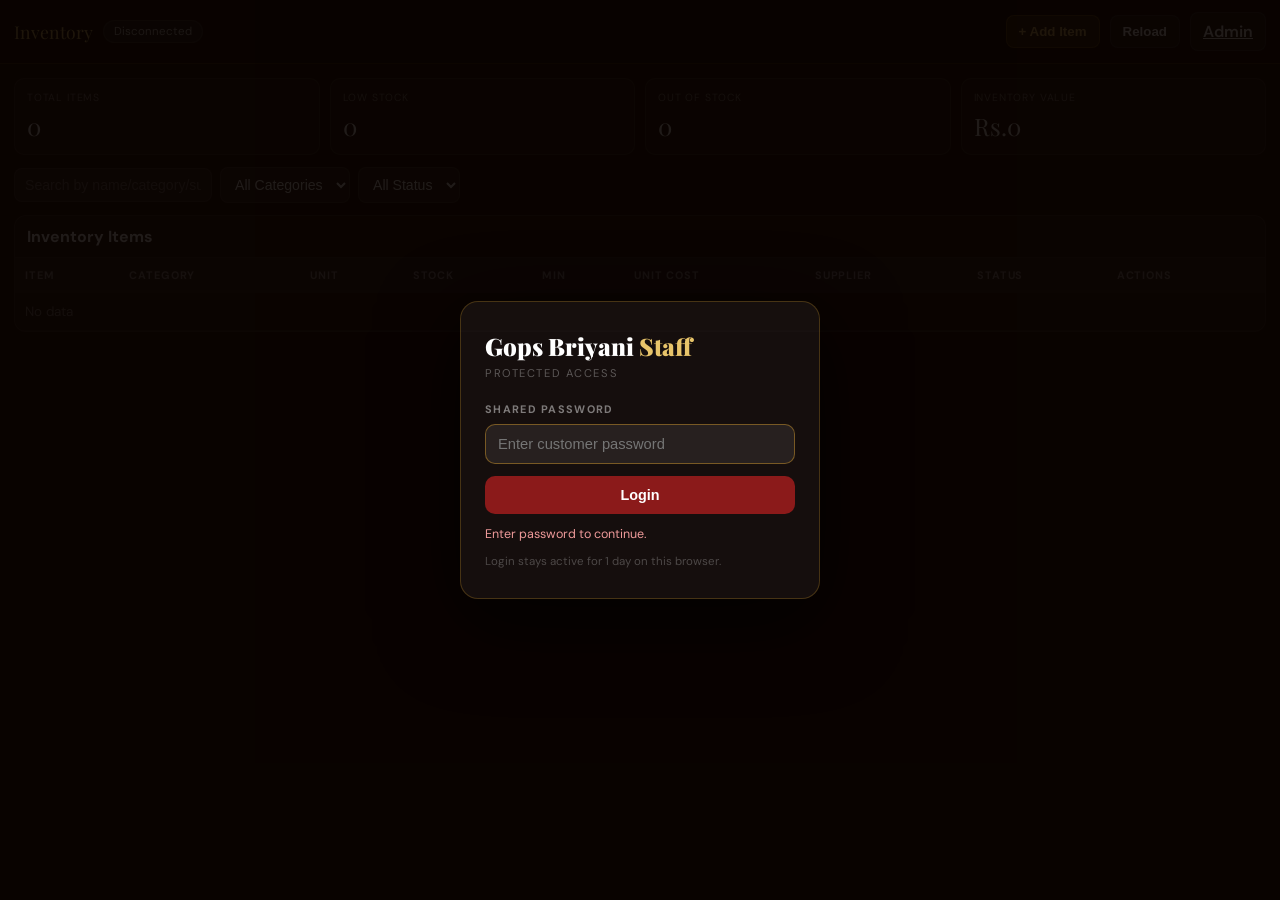
<file: inventory.html>
<!DOCTYPE html>
<html lang="en">
<head>
<meta charset="UTF-8"/>
<meta name="viewport" content="width=device-width, initial-scale=1.0"/>
<title>Inventory Management</title>
<link href="https://fonts.googleapis.com/css2?family=Playfair+Display:wght@700;900&family=DM+Sans:wght@300;400;500;600&family=DM+Mono:wght@400;500&display=swap" rel="stylesheet"/>
<style>
:root{
  --red:#8b1a1a;--red2:#6e1212;
  --gold:#c9922a;--gold2:#e8c46a;
  --dark:#180900;--dark2:#100500;
  --panel:#1e0f05;
  --border:rgba(255,255,255,.1);
  --ok:#2e7d32;
  --warn:#f59e0b;
  --bad:#dc2626;
}
*{box-sizing:border-box;margin:0;padding:0}
body{font-family:'DM Sans',sans-serif;background:var(--dark);color:#fff;min-height:100vh}
.top{
  position:sticky;top:0;z-index:10;
  display:flex;align-items:center;gap:10px;flex-wrap:wrap;
  padding:12px 14px;background:var(--dark2);border-bottom:1px solid rgba(201,146,42,.22);
}
.brand{font-family:'Playfair Display',serif;font-size:1.1rem;color:var(--gold2)}
.sp{flex:1}
.pill{font-size:.72rem;padding:3px 10px;border-radius:20px;background:rgba(255,255,255,.08);border:1px solid var(--border);color:rgba(255,255,255,.75)}
.pill.ok{background:rgba(76,175,80,.2);border-color:rgba(76,175,80,.35);color:#81c784}
.pill.err{background:rgba(220,38,38,.15);border-color:rgba(220,38,38,.35);color:#fca5a5}
.btn{padding:8px 12px;border-radius:8px;border:1px solid var(--border);background:rgba(255,255,255,.06);color:#fff;cursor:pointer;font-weight:600}
.btn:active{transform:translateY(1px)}
.btn.primary{background:var(--red);border-color:var(--red)}
.btn.primary:active{background:var(--red2)}
.btn.gold{background:rgba(201,146,42,.2);border-color:rgba(201,146,42,.35);color:var(--gold2)}
.wrap{padding:14px;display:flex;flex-direction:column;gap:12px}
.cards{display:grid;grid-template-columns:repeat(4,1fr);gap:10px}
.card{background:rgba(255,255,255,.04);border:1px solid var(--border);border-radius:10px;padding:12px}
.card .k{font-size:.65rem;letter-spacing:.08em;text-transform:uppercase;color:rgba(255,255,255,.45)}
.card .v{margin-top:6px;font-family:'Playfair Display',serif;font-size:1.5rem;color:#fff}
.toolbar{display:flex;gap:8px;flex-wrap:wrap;align-items:center}
.inp,.sel{
  background:rgba(255,255,255,.08);border:1px solid var(--border);color:#fff;
  padding:8px 10px;border-radius:8px;outline:none;font-size:.88rem
}
.inp::placeholder{color:rgba(255,255,255,.35)}
.tbl{
  background:rgba(255,255,255,.03);border:1px solid var(--border);border-radius:12px;overflow:hidden
}
.tbl-head{padding:10px 12px;border-bottom:1px solid var(--border);display:flex;align-items:center;gap:8px;flex-wrap:wrap}
.tbl-title{font-weight:700}
.tbl-scroll{overflow:auto;max-height:58vh}
table{width:100%;border-collapse:collapse;font-size:.84rem}
th,td{padding:10px;border-bottom:1px solid rgba(255,255,255,.06);text-align:left;vertical-align:middle;white-space:nowrap}
th{position:sticky;top:0;background:rgba(255,255,255,.06);font-size:.68rem;letter-spacing:.08em;text-transform:uppercase;color:rgba(255,255,255,.5)}
tr:hover td{background:rgba(255,255,255,.02)}
.badge{font-size:.68rem;padding:2px 8px;border-radius:20px;border:1px solid var(--border)}
.badge.ok{background:rgba(76,175,80,.15);border-color:rgba(76,175,80,.35);color:#86efac}
.badge.low{background:rgba(245,158,11,.15);border-color:rgba(245,158,11,.35);color:#fcd34d}
.badge.out{background:rgba(220,38,38,.15);border-color:rgba(220,38,38,.35);color:#fca5a5}
.actions{display:flex;gap:5px}
.actions button{padding:5px 8px;border:1px solid var(--border);border-radius:6px;background:rgba(255,255,255,.06);color:#fff;cursor:pointer}
.actions button:active{transform:translateY(1px)}
.modal-bg{position:fixed;inset:0;background:rgba(0,0,0,.72);display:none;align-items:center;justify-content:center;padding:12px}
.modal-bg.open{display:flex}
.modal{background:var(--panel);border:1px solid var(--border);border-radius:12px;width:min(520px,100%)}
.mh{padding:12px 14px;border-bottom:1px solid var(--border);display:flex;align-items:center}
.mh h3{font-family:'Playfair Display',serif}
.mb{padding:14px;display:grid;grid-template-columns:1fr 1fr;gap:10px}
.mb .full{grid-column:1 / -1}
.mf{padding:12px 14px;border-top:1px solid var(--border);display:flex;justify-content:flex-end;gap:8px}
.toast{position:fixed;right:16px;bottom:16px;z-index:99;padding:10px 14px;border-radius:8px;display:none}
.toast.ok{background:#1a3a2a;border:1px solid #2e7d52;color:#86efac}
.toast.err{background:#3a1a1a;border:1px solid #7d2e2e;color:#fca5a5}
.toast.show{display:block}
@media(max-width:900px){.cards{grid-template-columns:repeat(2,1fr)} .mb{grid-template-columns:1fr}}
@media(max-width:620px){.cards{grid-template-columns:1fr}}
</style>
<script src="config.js"></script>
<script src="auth.js"></script>
</head>
<body>
  <div class="top">
    <div class="brand" id="brandName">Inventory</div>
    <span class="pill" id="connPill">Disconnected</span>
    <div class="sp"></div>
    <button class="btn gold" onclick="openModal()">+ Add Item</button>
    <button class="btn" onclick="loadInventory()">Reload</button>
    <a class="btn" href="admin.html">Admin</a>
  </div>

  <div class="wrap">
    <div class="cards">
      <div class="card"><div class="k">Total Items</div><div class="v" id="sTotal">0</div></div>
      <div class="card"><div class="k">Low Stock</div><div class="v" id="sLow">0</div></div>
      <div class="card"><div class="k">Out of Stock</div><div class="v" id="sOut">0</div></div>
      <div class="card"><div class="k">Inventory Value</div><div class="v" id="sVal">Rs.0</div></div>
    </div>

    <div class="toolbar">
      <input class="inp" id="q" placeholder="Search by name/category/supplier" oninput="renderTable()"/>
      <select class="sel" id="cat" onchange="renderTable()"><option value="">All Categories</option></select>
      <select class="sel" id="st" onchange="renderTable()">
        <option value="">All Status</option>
        <option value="Active">Active</option>
        <option value="Inactive">Inactive</option>
      </select>
    </div>

    <div class="tbl">
      <div class="tbl-head">
        <div class="tbl-title">Inventory Items</div>
      </div>
      <div class="tbl-scroll">
        <table>
          <thead><tr>
            <th>Item</th><th>Category</th><th>Unit</th><th>Stock</th><th>Min</th><th>Unit Cost</th><th>Supplier</th><th>Status</th><th>Actions</th>
          </tr></thead>
          <tbody id="tb"><tr><td colspan="9" style="color:rgba(255,255,255,.45)">No data</td></tr></tbody>
        </table>
      </div>
    </div>
  </div>

  <div class="modal-bg" id="mBg">
    <div class="modal">
      <div class="mh"><h3 id="mTitle">Add Inventory Item</h3><div class="sp"></div><button class="btn" onclick="closeModal()">X</button></div>
      <div class="mb">
        <input type="hidden" id="fItemId"/>
        <input class="inp full" id="fName" placeholder="Item Name *"/>
        <input class="inp" id="fCategory" placeholder="Category"/>
        <input class="inp" id="fUnit" placeholder="Unit (Nos, Kg, Ltr)"/>
        <input class="inp" id="fQty" type="number" min="0" step="0.01" placeholder="Stock Qty"/>
        <input class="inp" id="fMin" type="number" min="0" step="0.01" placeholder="Min Qty"/>
        <input class="inp" id="fCost" type="number" min="0" step="0.01" placeholder="Unit Cost"/>
        <input class="inp" id="fSupplier" placeholder="Supplier"/>
        <select class="sel full" id="fStatus"><option value="Active">Active</option><option value="Inactive">Inactive</option></select>
      </div>
      <div class="mf">
        <button class="btn" onclick="closeModal()">Cancel</button>
        <button class="btn primary" onclick="saveItem()">Save</button>
      </div>
    </div>
  </div>

  <div class="toast" id="toast"></div>

<script>
var cfg = window.APP_CONFIG || {};
var sheets = cfg.sheets || {};
var SCRIPT_URL = sheets.scriptURL || '';
var INVENTORY_CSV_URL = sheets.inventoryCSV || '';
var rows = [];

BillzoAuth.configure({
  getScriptUrl: function() { return SCRIPT_URL; }
});

function initInventory(){
  var biz = (cfg.business && cfg.business.name) ? cfg.business.name : 'Inventory';
  document.getElementById('brandName').textContent = biz + ' - Inventory';
  loadInventory();
}

function setConn(ok, msg){
  var p = document.getElementById('connPill');
  p.className = 'pill ' + (ok ? 'ok' : 'err');
  p.textContent = msg;
}

function toast(msg, type){
  var t = document.getElementById('toast');
  t.className = 'toast ' + (type || 'ok') + ' show';
  t.textContent = msg;
  setTimeout(function(){ t.className = 'toast'; }, 2800);
}

function esc(s){ return String(s || '').replace(/&/g,'&amp;').replace(/</g,'&lt;').replace(/>/g,'&gt;').replace(/"/g,'&quot;'); }
function num(v){ var n = parseFloat(String(v||'').replace(/[^0-9.-]/g,'')); return isNaN(n) ? 0 : n; }

function csvSplit(line){
  var out = [], cur = '', q = false;
  for (var i = 0; i < line.length; i++) {
    var c = line[i];
    if (c === '"') q = !q;
    else if (c === ',' && !q) { out.push(cur); cur = ''; }
    else cur += c;
  }
  out.push(cur);
  return out;
}

function parseCSVRows(csv){
  var lines = csv.replace(/\r/g,'').trim().split('\n').filter(Boolean);
  if (lines.length < 2) return [];
  var headers = csvSplit(lines[0]);
  return lines.slice(1).map(function(line, idx){
    var cols = csvSplit(line);
    var obj = { _row: idx + 2 };
    headers.forEach(function(h, i){ obj[String(h).trim()] = (cols[i] || '').trim(); });
    return obj;
  });
}

function fetchByApi(){
  if (!SCRIPT_URL) return Promise.resolve([]);
  return BillzoAuth.authGet({ action: 'inventory' })
    .then(function(d){ return (d && d.rows) ? d.rows : []; });
}

function loadInventory(){
  setConn(false, 'Loading...');
  fetchByApi()
    .then(function(data){
      rows = data || [];
      buildCatFilter();
      renderTable();
      renderSummary();
      setConn(true, 'Connected');
    })
    .catch(function(e){
      rows = [];
      renderTable();
      renderSummary();
      setConn(false, 'Error');
      toast('Could not load inventory: ' + e.message, 'err');
    });
}

function buildCatFilter(){
  var el = document.getElementById('cat');
  var cur = el.value;
  var cats = [];
  rows.forEach(function(r){
    var c = String(r['Category'] || r.category || '').trim();
    if (c && cats.indexOf(c) < 0) cats.push(c);
  });
  el.innerHTML = '<option value="">All Categories</option>' + cats.map(function(c){ return '<option value="' + esc(c) + '">' + esc(c) + '</option>'; }).join('');
  el.value = cur;
}

function rowStockState(r){
  var q = num(r['Stock Qty']);
  var m = num(r['Min Qty']);
  if (q <= 0) return 'out';
  if (q <= m) return 'low';
  return 'ok';
}

function renderSummary(){
  var total = rows.length, low = 0, out = 0, val = 0;
  rows.forEach(function(r){
    var s = rowStockState(r);
    if (s === 'low') low++;
    if (s === 'out') out++;
    val += num(r['Stock Qty']) * num(r['Unit Cost']);
  });
  document.getElementById('sTotal').textContent = total;
  document.getElementById('sLow').textContent = low;
  document.getElementById('sOut').textContent = out;
  document.getElementById('sVal').textContent = 'Rs.' + val.toFixed(2);
}

function filteredRows(){
  var q = (document.getElementById('q').value || '').toLowerCase();
  var c = document.getElementById('cat').value;
  var s = document.getElementById('st').value;
  return rows.filter(function(r){
    var name = String(r['Item Name'] || '').toLowerCase();
    var cat = String(r['Category'] || '').toLowerCase();
    var sup = String(r['Supplier'] || '').toLowerCase();
    if (q && !(name.includes(q) || cat.includes(q) || sup.includes(q))) return false;
    if (c && String(r['Category'] || '') !== c) return false;
    if (s && String(r['Status'] || 'Active') !== s) return false;
    return true;
  });
}

function renderTable(){
  var list = filteredRows();
  var tb = document.getElementById('tb');
  if (!list.length) {
    tb.innerHTML = '<tr><td colspan="9" style="color:rgba(255,255,255,.45)">No inventory items</td></tr>';
    return;
  }
  tb.innerHTML = list.map(function(r){
    var state = rowStockState(r);
    var bcls = state === 'ok' ? 'ok' : (state === 'low' ? 'low' : 'out');
    var blbl = state === 'ok' ? 'In Stock' : (state === 'low' ? 'Low' : 'Out');
    return '<tr>'
      + '<td><b>' + esc(r['Item Name']) + '</b><br/><small style="color:rgba(255,255,255,.45);font-family:\'DM Mono\',monospace">' + esc(r['Item ID']) + '</small></td>'
      + '<td>' + esc(r['Category']) + '</td>'
      + '<td>' + esc(r['Unit'] || 'Nos') + '</td>'
      + '<td>' + num(r['Stock Qty']).toFixed(2) + '</td>'
      + '<td>' + num(r['Min Qty']).toFixed(2) + '</td>'
      + '<td>Rs.' + num(r['Unit Cost']).toFixed(2) + '</td>'
      + '<td>' + esc(r['Supplier'] || '') + '</td>'
      + '<td><span class="badge ' + bcls + '">' + blbl + '</span></td>'
      + '<td class="actions">'
      + '<button onclick="quickAdjust(\'' + esc(r['Item ID']) + '\',-1)">-1</button>'
      + '<button onclick="quickAdjust(\'' + esc(r['Item ID']) + '\',1)">+1</button>'
      + '<button onclick="openModal(\'' + esc(r['Item ID']) + '\')">Edit</button>'
      + '<button onclick="deleteItem(' + r._row + ',\'' + esc(r['Item ID']) + '\')">Del</button>'
      + '</td>'
      + '</tr>';
  }).join('');
}

function openModal(itemId){
  document.getElementById('mBg').classList.add('open');
  document.getElementById('mTitle').textContent = itemId ? 'Edit Inventory Item' : 'Add Inventory Item';
  if (!itemId) {
    ['fItemId','fName','fCategory','fUnit','fQty','fMin','fCost','fSupplier'].forEach(function(id){ document.getElementById(id).value = ''; });
    document.getElementById('fStatus').value = 'Active';
    return;
  }
  var r = rows.find(function(x){ return String(x['Item ID']) === String(itemId); });
  if (!r) return;
  document.getElementById('fItemId').value = r['Item ID'] || '';
  document.getElementById('fName').value = r['Item Name'] || '';
  document.getElementById('fCategory').value = r['Category'] || '';
  document.getElementById('fUnit').value = r['Unit'] || 'Nos';
  document.getElementById('fQty').value = num(r['Stock Qty']);
  document.getElementById('fMin').value = num(r['Min Qty']);
  document.getElementById('fCost').value = num(r['Unit Cost']);
  document.getElementById('fSupplier').value = r['Supplier'] || '';
  document.getElementById('fStatus').value = r['Status'] || 'Active';
}

function closeModal(){ document.getElementById('mBg').classList.remove('open'); }

function saveItem(){
  var payload = {
    action: 'saveInventoryItem',
    itemId: document.getElementById('fItemId').value.trim(),
    itemName: document.getElementById('fName').value.trim(),
    category: document.getElementById('fCategory').value.trim() || 'General',
    unit: document.getElementById('fUnit').value.trim() || 'Nos',
    stockQty: document.getElementById('fQty').value || '0',
    minQty: document.getElementById('fMin').value || '0',
    unitCost: document.getElementById('fCost').value || '0',
    supplier: document.getElementById('fSupplier').value.trim(),
    status: document.getElementById('fStatus').value
  };
  if (!payload.itemName) { toast('Item name is required', 'err'); return; }
  if (!SCRIPT_URL) { toast('Script URL not found in config.js', 'err'); return; }

  BillzoAuth.authPost(payload).then(function(){
    closeModal();
    toast('Saved. Refreshing...', 'ok');
    setTimeout(loadInventory, 1200);
  }).catch(function(){
    toast('Save failed', 'err');
  });
}

function quickAdjust(itemId, delta){
  if (!SCRIPT_URL) { toast('Script URL not found in config.js', 'err'); return; }
  BillzoAuth.authPost({ action:'adjustInventoryStock', itemId:itemId, delta:delta }).then(function(){
    toast('Stock updated', 'ok');
    setTimeout(loadInventory, 900);
  }).catch(function(){
    toast('Update failed', 'err');
  });
}

function deleteItem(rowIndex, itemId){
  if (!confirm('Delete this item?')) return;
  if (!SCRIPT_URL) { toast('Script URL not found in config.js', 'err'); return; }
  BillzoAuth.authPost({ action:'deleteInventoryItem', rowIndex:rowIndex, itemId:itemId }).then(function(){
    toast('Deleted', 'ok');
    setTimeout(loadInventory, 900);
  }).catch(function(){
    toast('Delete failed', 'err');
  });
}

document.getElementById('mBg').addEventListener('click', function(e){
  if (e.target && e.target.id === 'mBg') closeModal();
});

BillzoAuth.guard({ onReady: initInventory });
</script>
</body>
</html>
</file>
